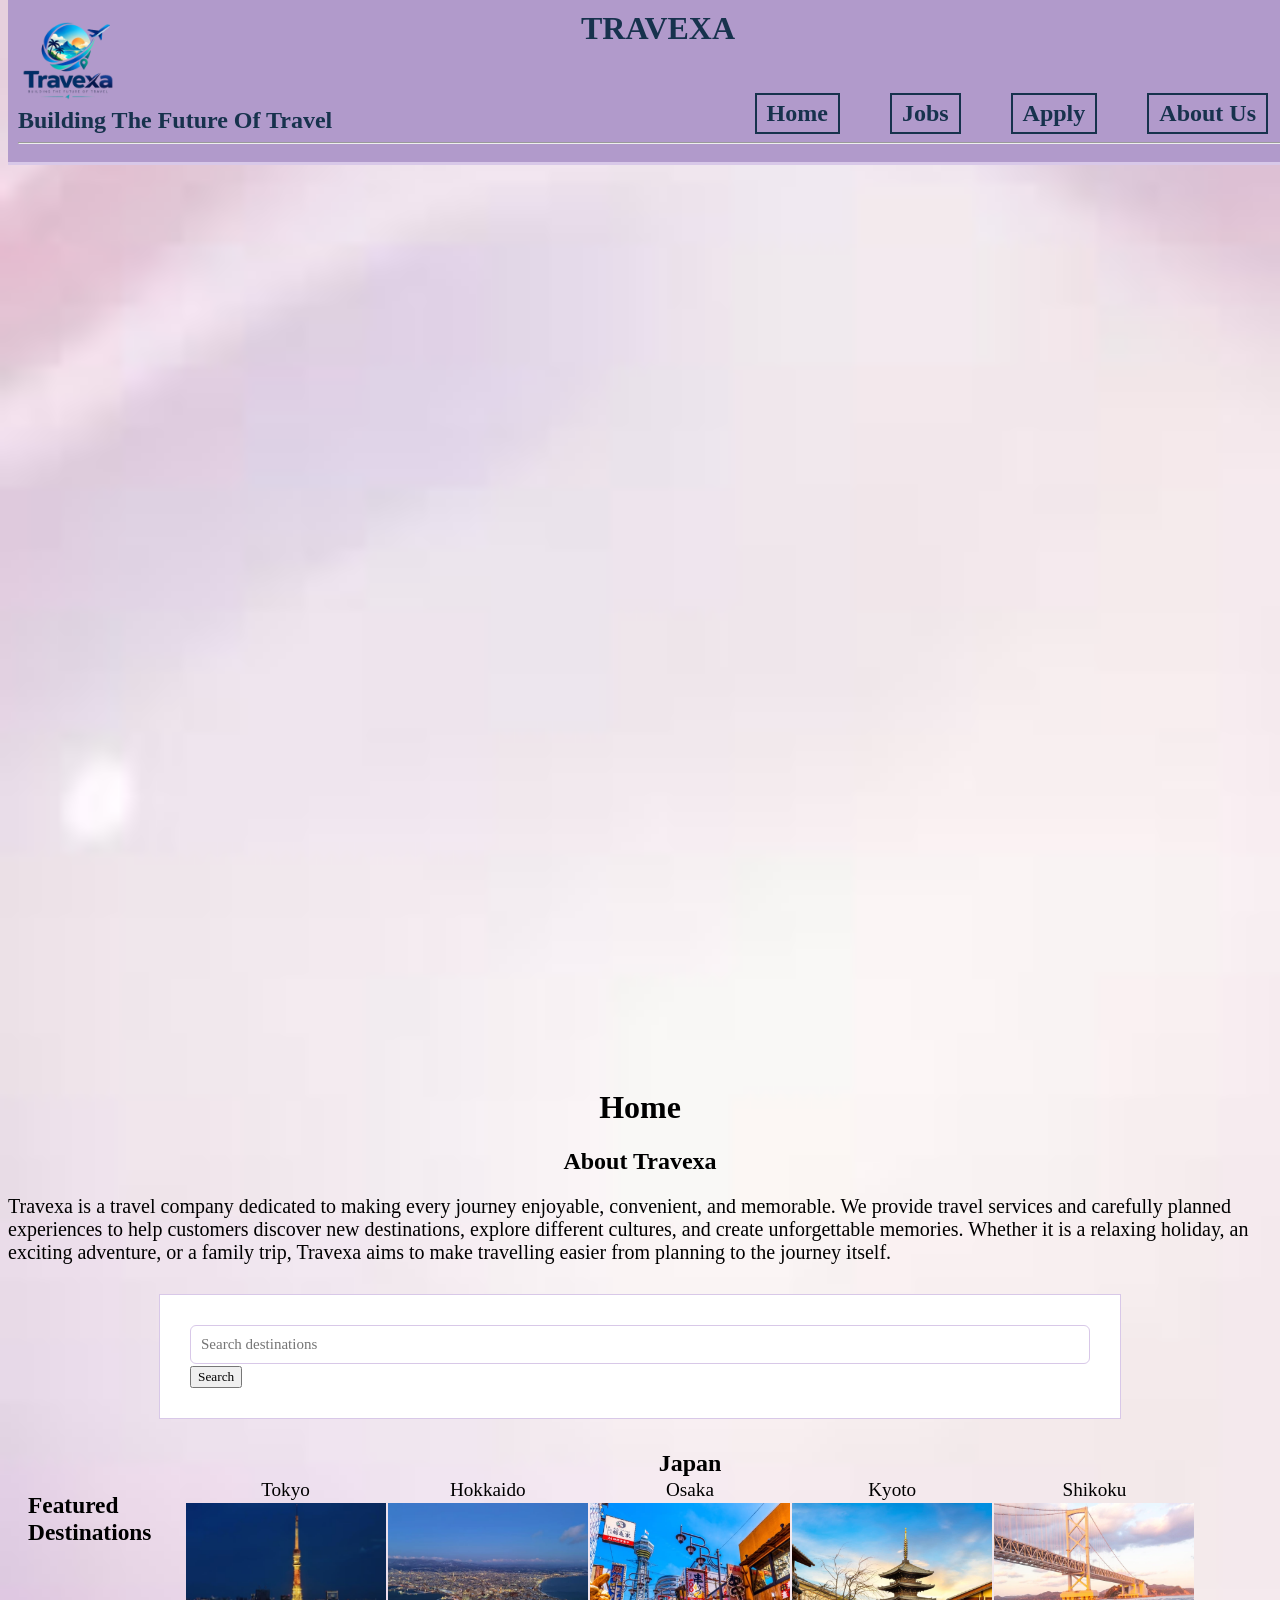
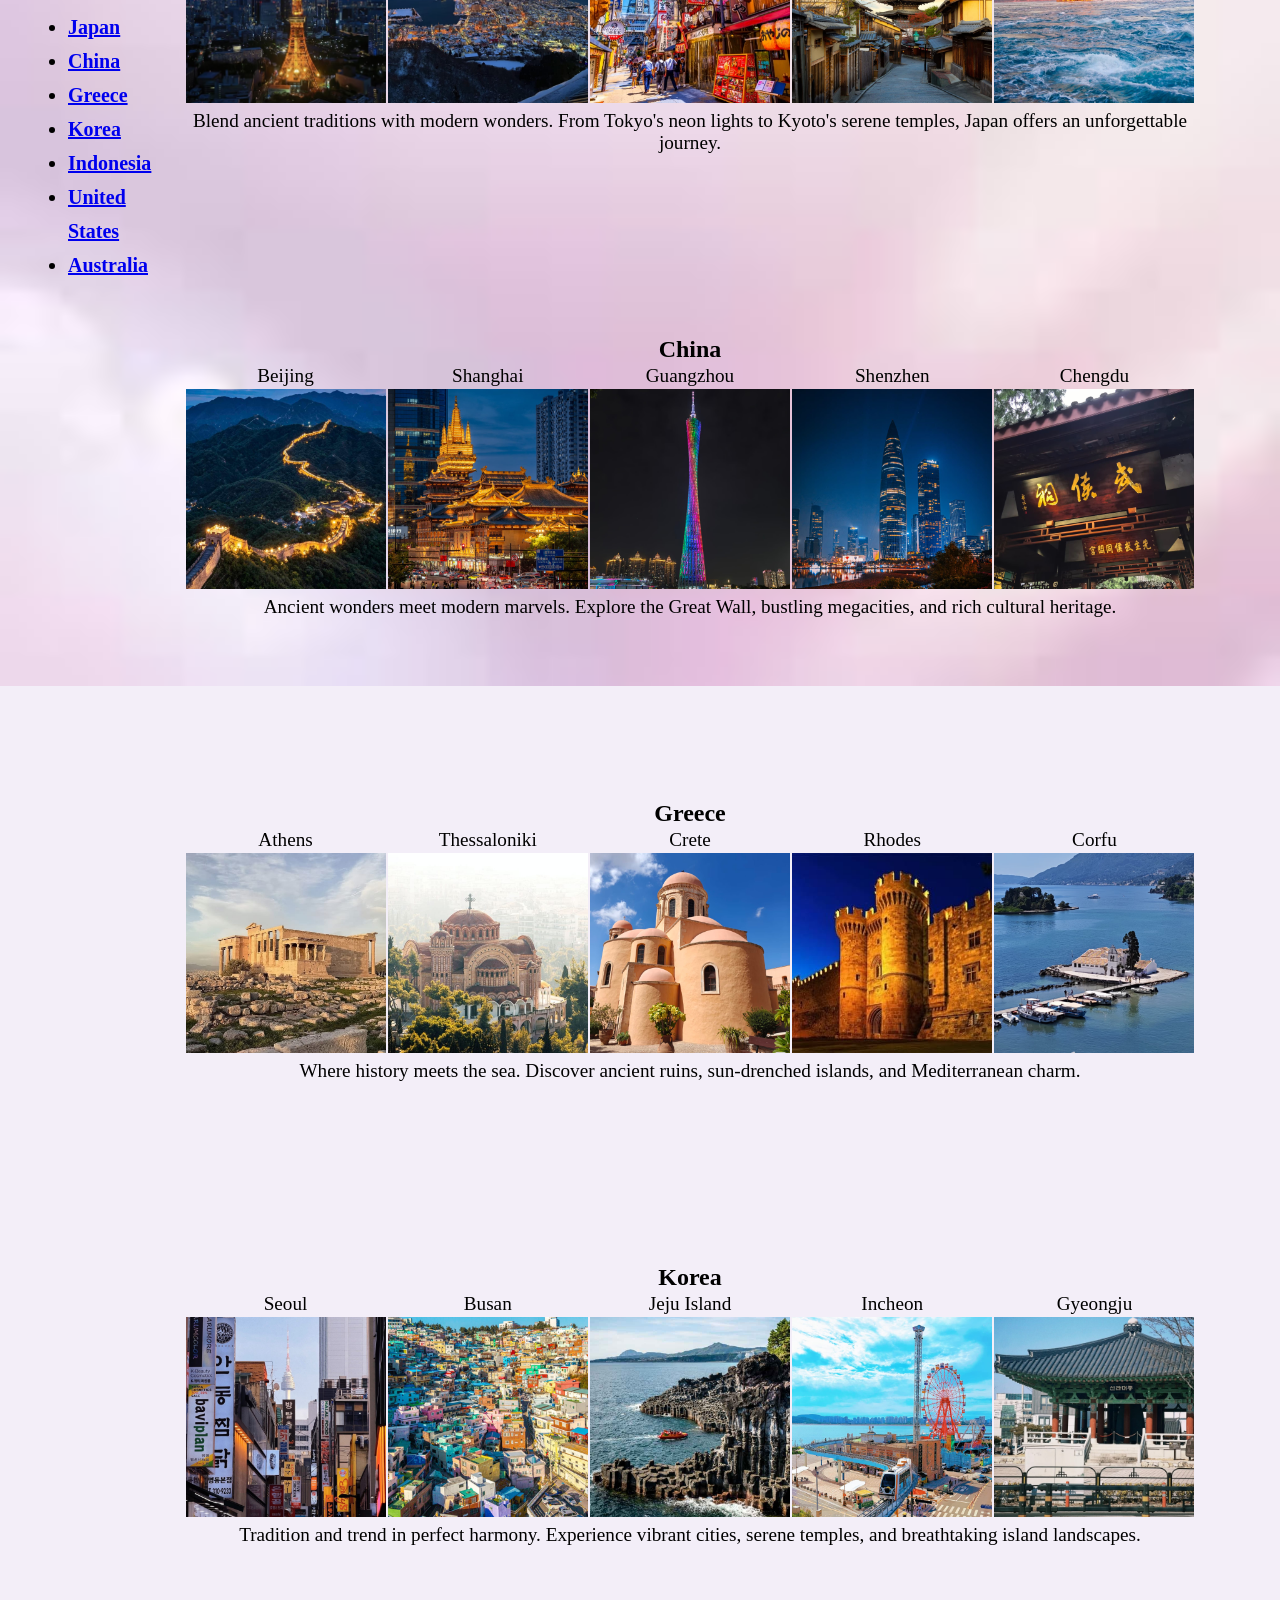
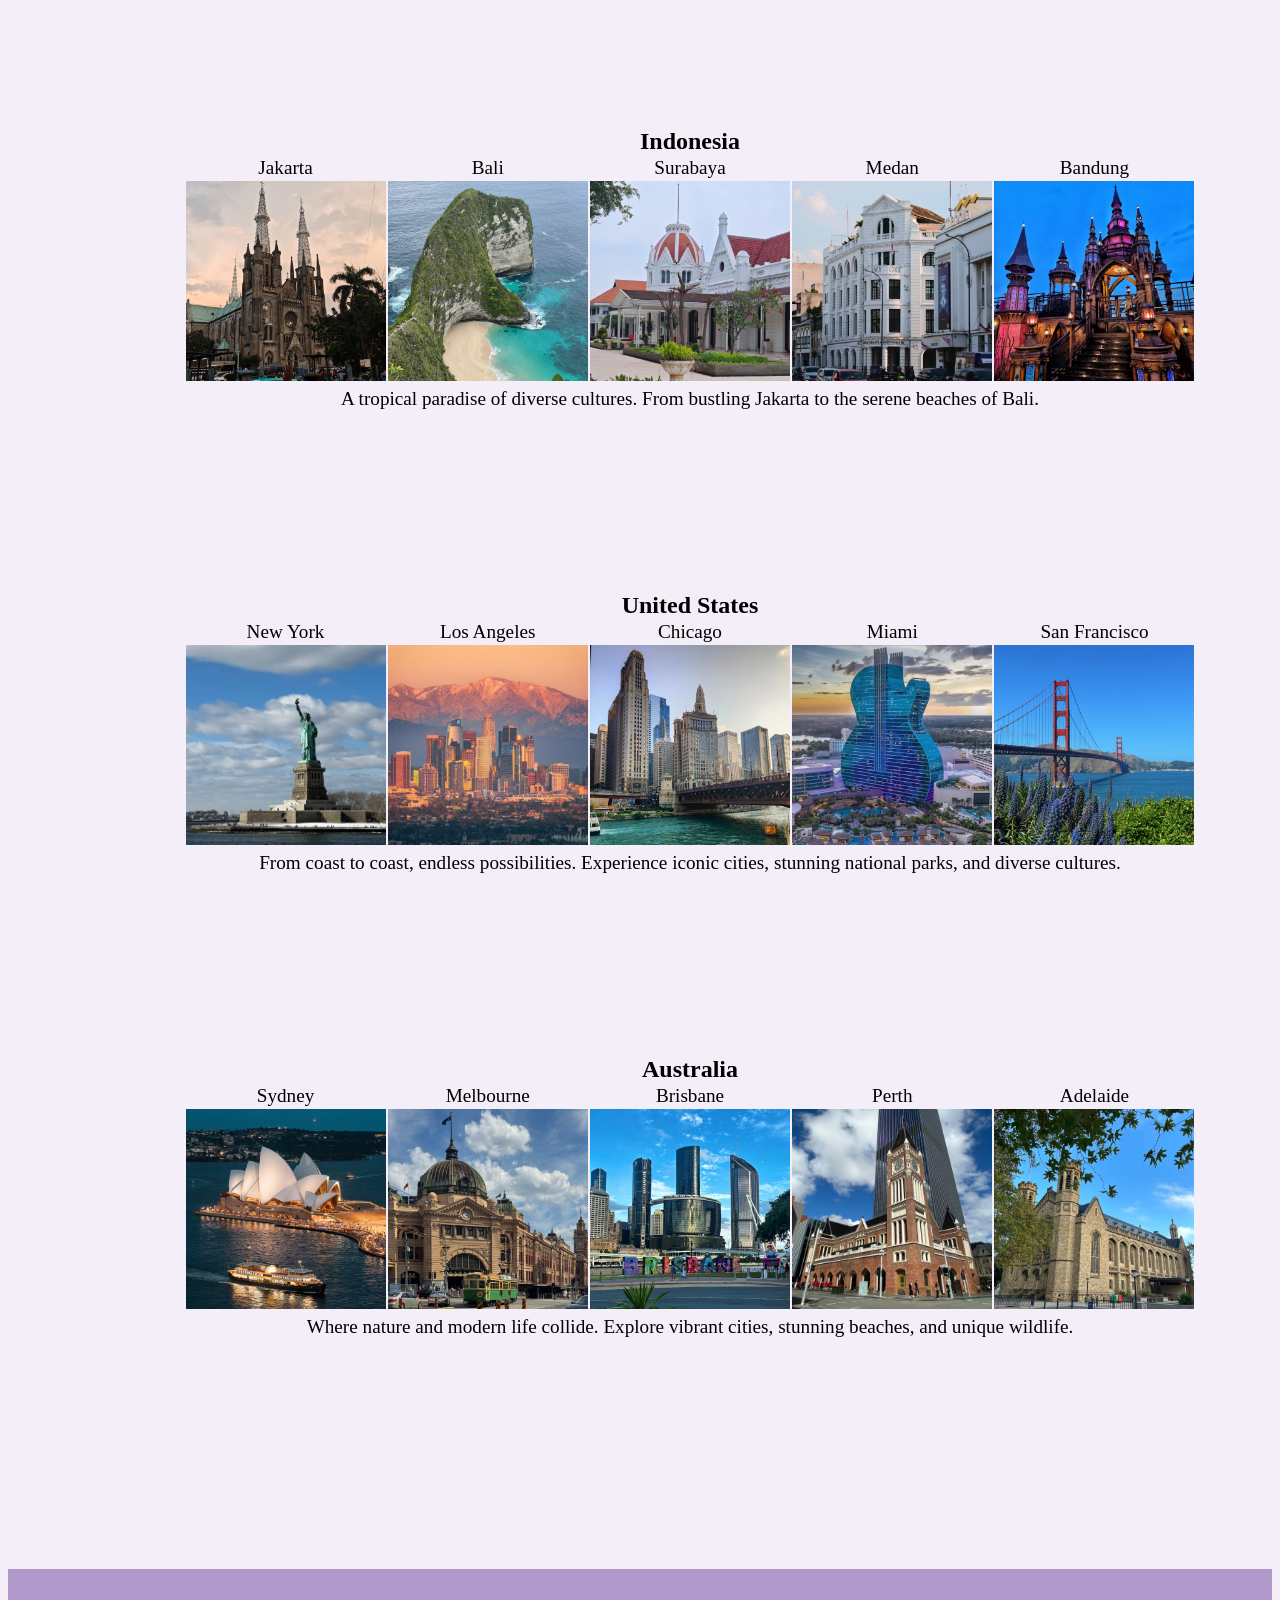
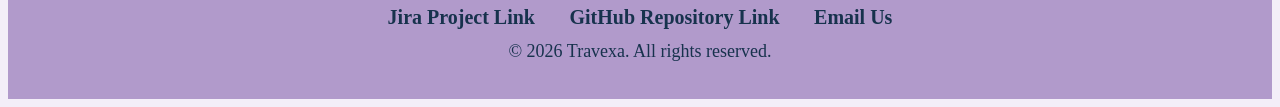
<file: index.html>
<!DOCTYPE html> 
<html lang="en">
<head>
    <link href="styles.css" rel="stylesheet">
    <meta charset="UTF-8">
    <meta name="description" content="Creating a website for a Travel & Tourism Technology Company">
    <meta name="keywords" content="reference number, job title, salary, responsibilities, requirements">
    <meta name="author" content="Soo Kian Meng, Pang Hui Xin, Jarome Loo, Lee Xiao Yan">
    <title>Web Technology Project Group Assignment</title>

    <style>
        #countries{
            width: 80%; 
            margin: 0 auto; 
            display: flex;
            flex-direction: column; 
            align-items: center;
        }

        #countryNav {
            margin-top: 20px;
            width: 80px;
            margin-left: 20px;
            display: flex;
            flex-direction: column;
            gap: 20px;
            position: sticky;
            top: 170px;
            font-size: 20px;
            z-index:1;
        }

        #countryNav a {
            color: none;
            text-decoration: underline;
            font-weight: bold;
            border: none;
            padding: none;
        }

        #countryNav a:hover {
            background-color: #8f80ad;
        }

        .MainLayout{
            display:flex;
            align-items: flex-start;
        }

        #countryNav ul{
            line-height: 1.7;
        }
        
        th {
            scroll-margin-top: 260px;
        }
        
        body{
            background-image:url(Images/jobbackground.jpg);
            background-repeat:no-repeat;
            background-size:cover;
            background-attachment: fixed;
        }

    </style>
</head>

<body>
    <header>
        <div id="headerAlignTop">
            <img src="Images/Company Logo.png" alt="TRAVEXA Logo" width="100" height="100">
            <h1>TRAVEXA</h1>
        </div>
        <div id="headerAlignBottom">
            <h2>Building The Future Of Travel</h2>
            <nav>
                <a href="index.html">Home</a>
                <a href="jobs.html">Jobs</a>
                <a href="apply.html">Apply</a>
                <a href="about.html">About Us</a>
            </nav>
        </div>
        <hr>
    </header>
    <section class="images"></section>
    <h1 style="text-align: center;"><strong>Home</strong></h1>
    <h2 style="text-align: center; font-size: 24px;">About Travexa</h2>
    <p style="font-size: 20px;">Travexa is a travel company dedicated to making every journey enjoyable, convenient, and memorable. We provide travel services and carefully planned experiences to help customers discover new destinations, explore different cultures, and create unforgettable memories. Whether it is a relaxing holiday, an exciting adventure, or a family trip, Travexa aims to make travelling easier from planning to the journey itself.</p>
    <form>
        <label id="SearchDestination">
        <input type="text" placeholder="Search destinations">
        <button type="submit">Search</button>
        </label>
    </form>
    
    <div class="MainLayout">
    <nav id="countryNav">
        <h3>Featured Destinations</h3>
        <ul>
        <li><a href="#Japan">Japan</a></li>
        <li><a href="#China">China</a></li>
        <li><a href="#Greece">Greece</a></li>
        <li><a href="#Korea">Korea</a></li>
        <li><a href="#Indonesia">Indonesia</a></li>
        <li><a href="#UnitedStates">United States</a></li>
        <li><a href="#Australia">Australia</a></li>
        </ul>
        <br><br><br><br><br>
    </nav>
    <div id="countries">
        <table>
            <tr>
                <th colspan="5" id="Japan">Japan</th>
            </tr>
            <tr>
                <td>Tokyo</td>
                <td>Hokkaido</td>
                <td>Osaka</td>
                <td>Kyoto</td>
                <td>Shikoku</td>
            </tr>
            <tr>
                <td><img src="Images/tokyo.jpg" alt="Tokyo" width="200" height="200"></td>
                <td><img src="Images/hokkaido.jpg" alt="Hokkaido" width="200" height="200"></td>
                <td><img src="Images/osaka.jpg" alt="Osaka" width="200" height="200"></td>
                <td><img src="Images/kyoto.jpg" alt="Kyoto" width="200" height="200"></td>
                <td><img src="Images/shikoku.jpg" alt="Shikoku" width="200" height="200"></td>
            </tr>
             <tr>
                <td colspan="5" style="text-align: center;">Blend ancient traditions with modern wonders. From Tokyo's neon lights to Kyoto's serene temples, Japan offers an unforgettable journey.</td>
            </tr>
        </table>
        <br><br><br><br><br><br><br><br><br><br>
        <table>
            <tr>
                <th colspan="5" id="China">China</th>
            </tr>
            <tr>
                <td>Beijing</td>
                <td>Shanghai</td>
                <td>Guangzhou</td>
                <td>Shenzhen</td>
                <td>Chengdu</td>
            </tr>
            <tr>
                <td><img src="Images/beijing.jpg" alt="Beijing" width="200" height="200"></td>
                <td><img src="Images/shanghai.jpg" alt="Shanghai" width="200" height="200"></td>
                <td><img src="Images/guangzhou.jpg" alt="Guangzhou" width="200" height="200"></td>
                <td><img src="Images/shenzhen.jpg" alt="Shenzhen" width="200" height="200"></td>
                <td><img src="Images/chengdu.jpg" alt="Chengdu" width="200" height="200"></td>
            </tr>
            <tr>
                <td colspan="5" style="text-align: center;">Ancient wonders meet modern marvels. Explore the Great Wall, bustling megacities, and rich cultural heritage.</td>
            </tr>
        </table>
        <br><br><br><br><br><br><br><br><br><br>
        <table>
            <tr>
                <th colspan="5" id="Greece">Greece</th>
            </tr>
            <tr>
                <td>Athens</td>
                <td>Thessaloniki</td>
                <td>Crete</td>
                <td>Rhodes</td>
                <td>Corfu</td>
            </tr>
             <tr>
                <td><img src="Images/athens.jpg" alt="Athens" width="200" height="200"></td>
                <td><img src="Images/thessaloniki.jpg" alt="Thessaloniki" width="200" height="200"></td>
                <td><img src="Images/crete.jpg" alt="Crete" width="200" height="200"></td>
                <td><img src="Images/rhodes.jpg" alt="Rhodes" width="200" height="200"></td>
                <td><img src="Images/corfu.jpg" alt="Corfu" width="200" height="200"></td>
            </tr>
             <tr>
                <td colspan="5"  style="text-align: center;">Where history meets the sea. Discover ancient ruins, sun-drenched islands, and Mediterranean charm.</td>
            </tr>
        </table>
        <br><br><br><br><br><br><br><br><br><br>
        <table>
            <tr>
                <th colspan="5" id="Korea">Korea</th>
            </tr>
            <tr>
                <td>Seoul</td>
                <td>Busan</td>
                <td>Jeju Island</td>
                <td>Incheon</td>
                <td>Gyeongju</td>
            </tr>
             <tr>
                <td><img src="Images/seoul.jpg" alt="Seoul" width="200" height="200"></td>
                <td><img src="Images/busan.jpg" alt="Busan" width="200" height="200"></td>
                <td><img src="Images/jeju_island.jpg" alt="Jeju Island" width="200" height="200"></td>
                <td><img src="Images/incheon.jpg" alt="Incheon" width="200" height="200"></td>
                <td><img src="Images/gyeongju.jpg" alt="Gyeongju" width="200" height="200"></td>
            </tr>
             <tr>
                <td colspan="5" style="text-align: center;">Tradition and trend in perfect harmony. Experience vibrant cities, serene temples, and breathtaking island landscapes.</td>
            </tr>
        </table>
        <br><br><br><br><br><br><br><br><br><br>
        <table>
            <tr>
                <th colspan="5" id="Indonesia">Indonesia</th>
            </tr>
            <tr>
                <td>Jakarta</td>
                <td>Bali</td>
                <td>Surabaya</td>
                <td>Medan</td>
                <td>Bandung</td>
            </tr>
              <tr>
                <td><img src="Images/jakarta.jpg" alt="Jakarta" width="200" height="200"></td>
                <td><img src="Images/bali.jpg" alt="Bali" width="200" height="200"></td>
                <td><img src="Images/surabaya.jpg" alt="Surabaya" width="200" height="200"></td>
                <td><img src="Images/medan.jpg" alt="Medan" width="200" height="200"></td>
                <td><img src="Images/bandung.jpg" alt="Bandung" width="200" height="200"></td>
            </tr>
              <tr>
                <td colspan="5" style="text-align: center;">A tropical paradise of diverse cultures. From bustling Jakarta to the serene beaches of Bali.</td>
            </tr>
        </table>
        <br><br><br><br><br><br><br><br><br><br>
        <table>
            <tr>
                <th colspan="5" id="UnitedStates">United States</th>
            </tr>
            <tr>
                <td>New York</td>
                <td>Los Angeles</td>
                <td>Chicago</td>
                <td>Miami</td>
                <td>San Francisco</td>
            </tr>
             <tr>
                <td><img src="Images/new_york.jpg" alt="New York" width="200" height="200"></td>
                <td><img src="Images/los_angeles.jpg" alt="Los Angeles" width="200" height="200"></td>
                <td><img src="Images/chicago.jpg" alt="Chicago" width="200" height="200"></td>
                <td><img src="Images/miami.jpg" alt="Miami" width="200" height="200"></td>
                <td><img src="Images/san_francisco.jpg" alt="San Francisco" width="200" height="200"></td>
            </tr>
             <tr>
                <td colspan="5" style="text-align: center;">From coast to coast, endless possibilities. Experience iconic cities, stunning national parks, and diverse cultures.</td>
            </tr>

        </table>
        <br><br><br><br><br><br><br><br><br><br>
        <table>
            <tr>
                <th colspan="5" id="Australia">Australia</th>
            </tr>
            <tr>
                <td>Sydney</td>
                <td>Melbourne</td>
                <td>Brisbane</td>
                <td>Perth</td>
                <td>Adelaide</td>
            </tr>
            <tr>
                <td><img src="Images/sydney.jpg" alt="Sydney" width="200" height="200"></td>
                <td><img src="Images/melbourne.jpg" alt="Melbourne" width="200" height="200"></td>
                <td><img src="Images/brisbane.jpg" alt="Brisbane" width="200" height="200"></td>
                <td><img src="Images/perth.jpg" alt="Perth" width="200" height="200"></td>
                <td><img src="Images/adelaide.jpg" alt="Adelaide" width="200" height="200"></td>
            </tr>
              <tr>
                <td colspan="5" style="text-align: center;">Where nature and modern life collide. Explore vibrant cities, stunning beaches, and unique wildlife.</td>
            </tr>
        </table>
        <br><br><br><br><br><br><br><br><br><br>
    </div>
    </div>

    <footer>
        <p>
            <a href="https://jaromeloojingtao.atlassian.net/jira/software/projects/C1WTG8/boards/2?filter=&groupBy=none">Jira Project Link</a>
            <a href="https://github.com/106728599/COS10026-Group-Assignment.git">GitHub Repository Link</a>
            <a href="mailto:travexa@gmail.com">Email Us</a>
        </p>
        <p>&copy; 2026 Travexa. All rights reserved.</p>
    </footer>
</body>

</html>
</file>
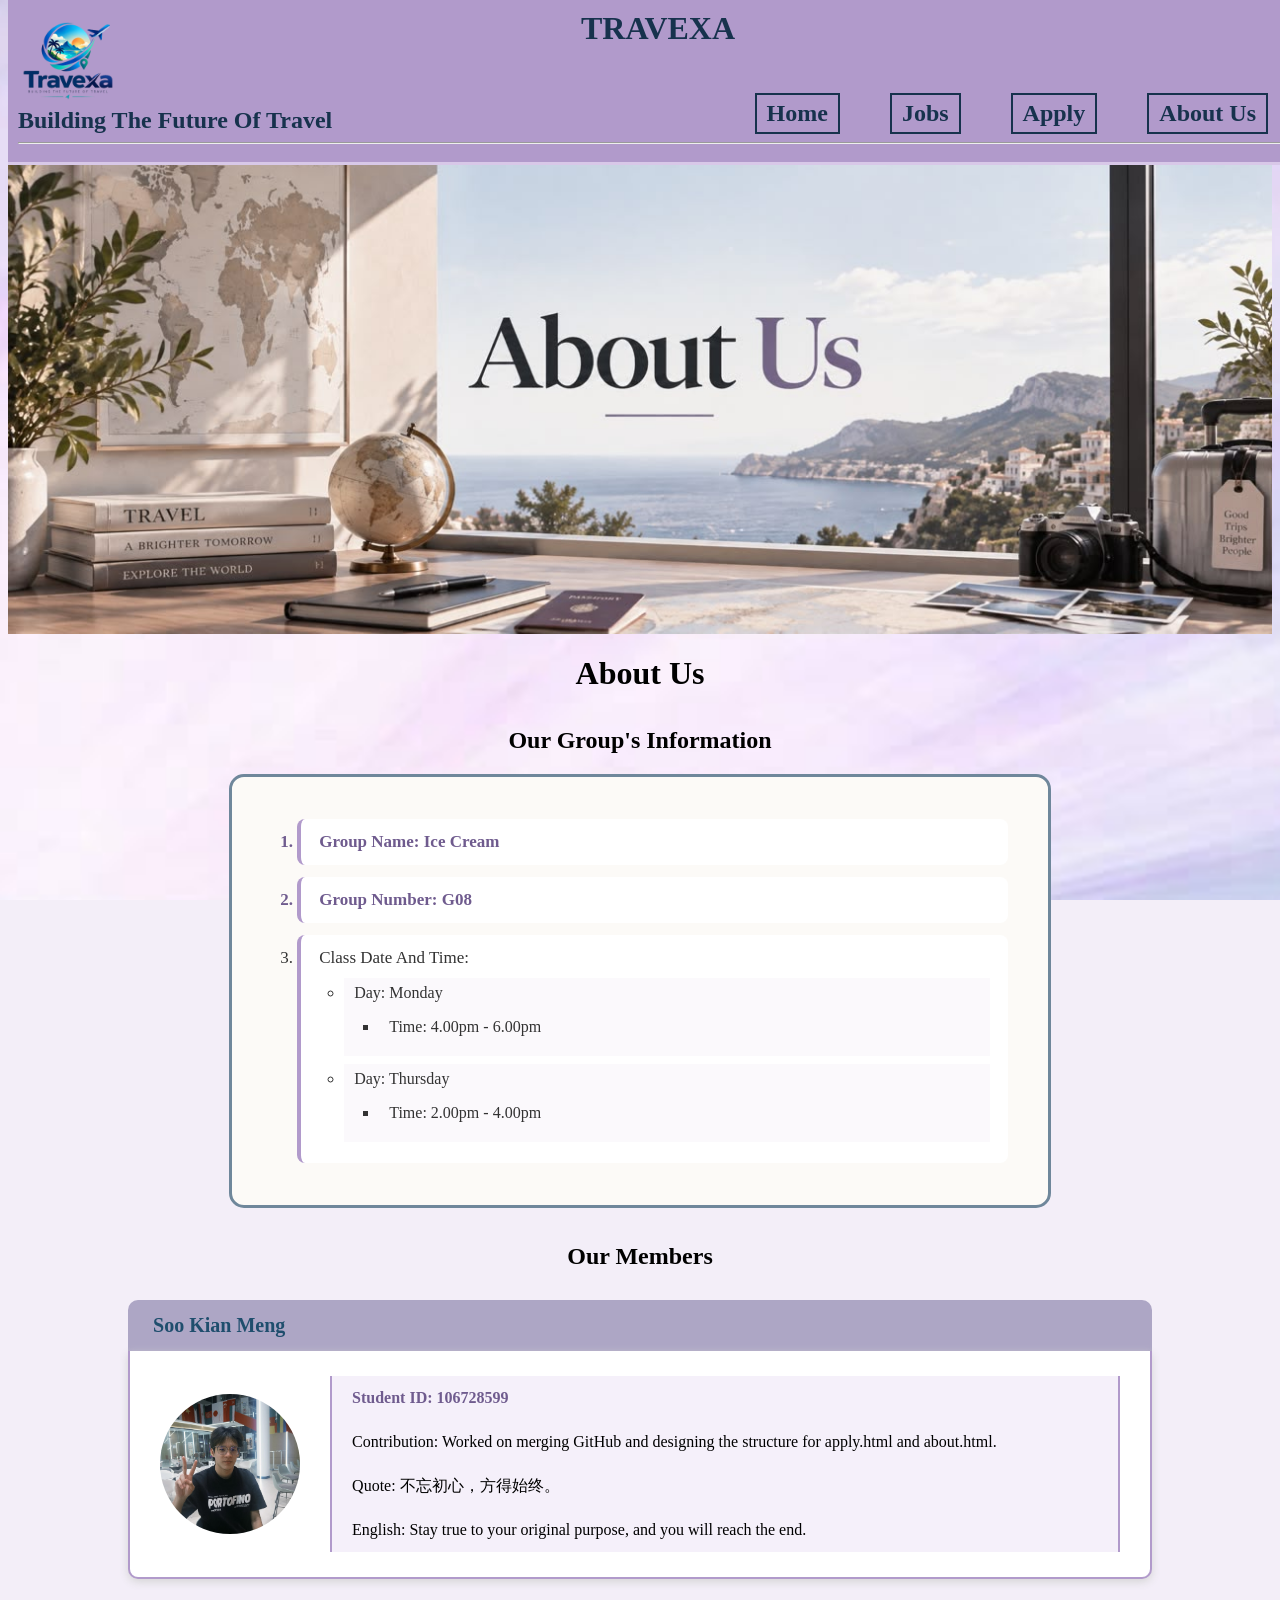
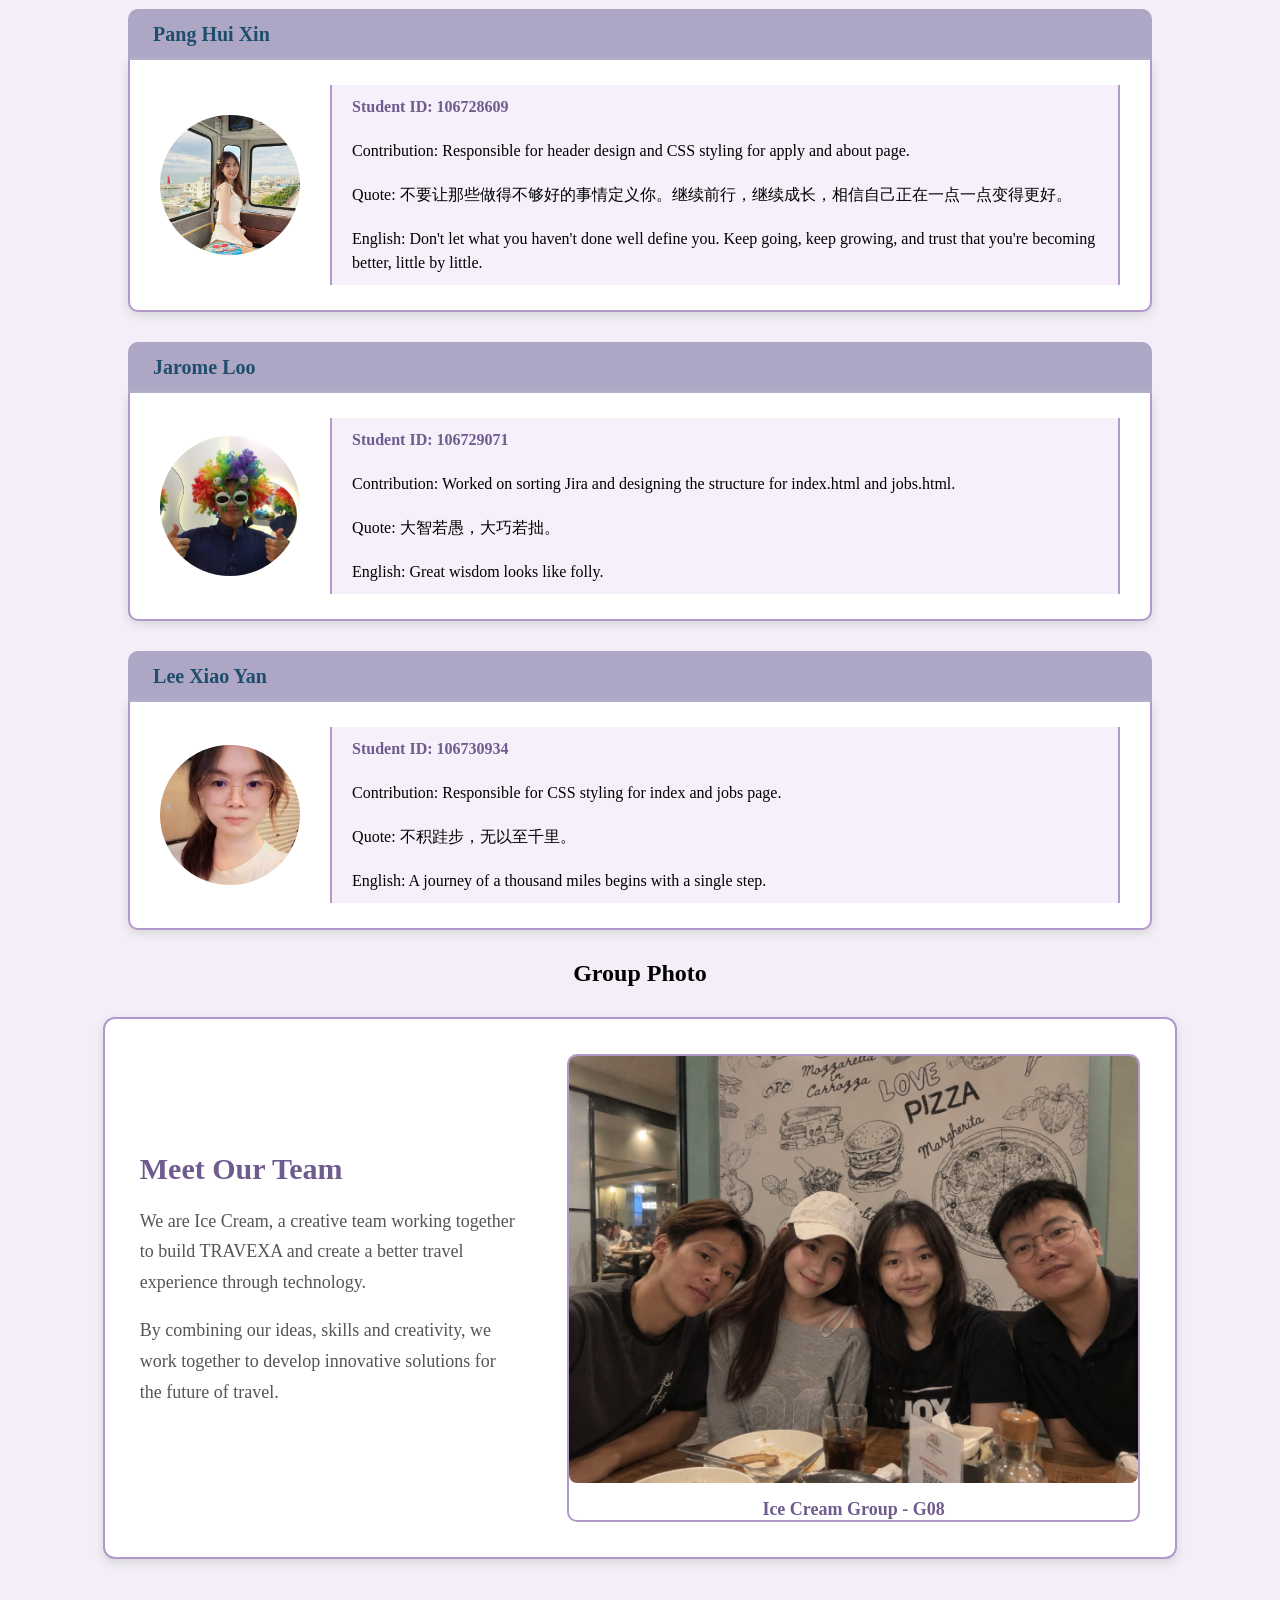
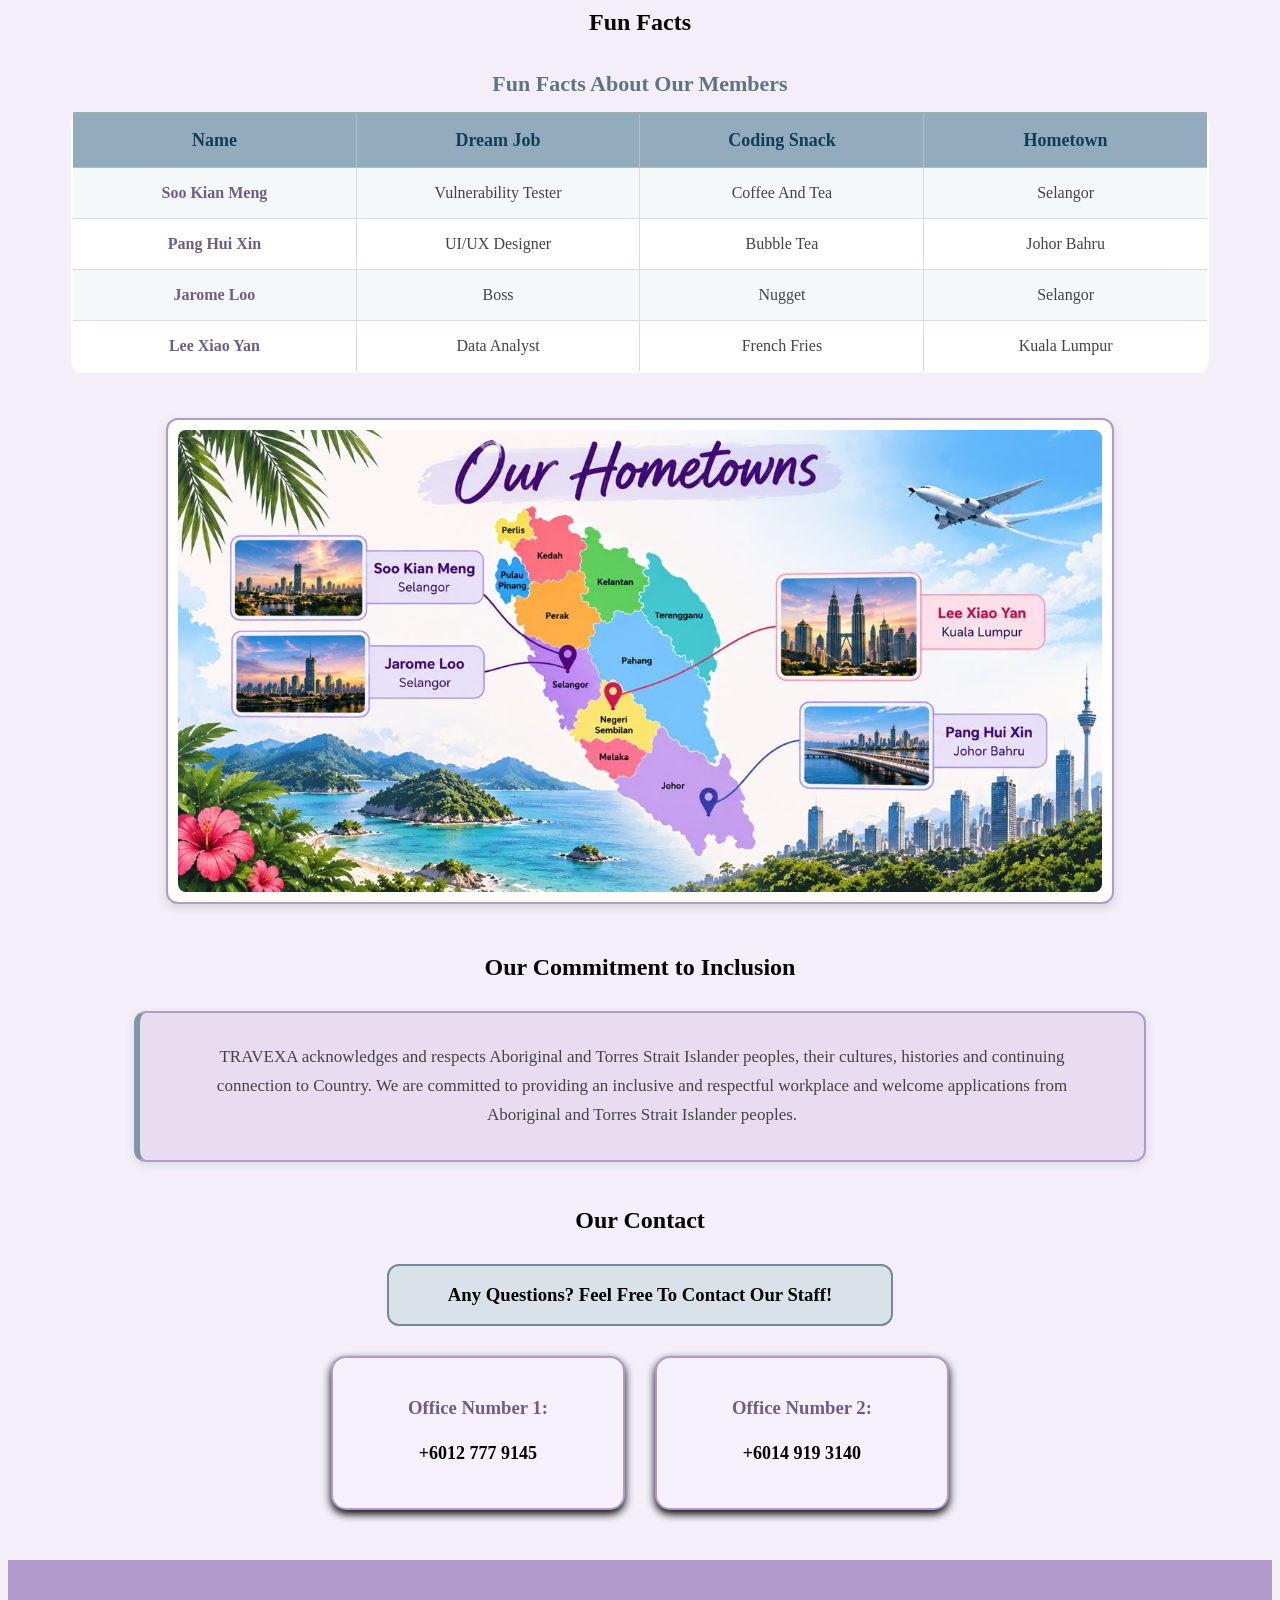
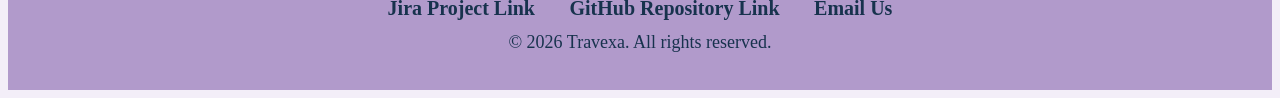
<file: about.html>
<!DOCTYPE html> 
<html lang="en">
<head>
    <link href="styles.css" rel="stylesheet">
    <meta charset="UTF-8">
    <meta name="description" content="Creating a website for a Travel & Tourism Technology Company">
    <meta name="keywords" content="reference number, job title, salary, responsibilities, requirements">
    <meta name="author" content="Soo Kian Meng, Pang Hui Xin, Jarome Loo, Lee Xiao Yan">
    <title>Web Technology Project Group Assignment</title>
    <style>
        .contactNumber h3 {
            color: #6f5b8e;
            margin-bottom: 15px;
        }

        .contactNumber h4 {
            font-size: 18px;
            font-weight: bold;
        }
    </style>
</head>

<body class="about">
    <header>
        <div id="headerAlignTop">
            <img src="Images/Company Logo.png" alt="TRAVEXA Logo" width="100" height="100">
            <h1>TRAVEXA</h1>
        </div>
        <div id="headerAlignBottom">
            <h2>Building The Future Of Travel</h2>
            <nav>
                <a href="index.html">Home</a>
                <a href="jobs.html">Jobs</a>
                <a href="apply.html">Apply</a>
                <a href="about.html">About Us</a>
            </nav>
        </div>
        <hr>
    </header>

    <img src="Images/about_pic1.jpeg" alt="aboutUsBackground">
    <h1 style="text-align: center;">About Us</h1>
    <h2 id="groupTitle">Our Group's Information</h2>
    <div id="information">
        <ol>
            <li>Group Name: Ice Cream</li>
            <li>Group Number: G08</li>
            <li>Class Date And Time: 
                <ul>
                    <li>Day: Monday
                        <ul>
                            <li>Time: 4.00pm - 6.00pm</li>
                        </ul>
                    </li>
                    <li>Day: Thursday
                        <ul>
                            <li>Time: 2.00pm - 4.00pm</li>
                        </ul>
                    </li>
                </ul>
            </li>
        </ol>
    </div>

    <h2>Our Members</h2>

    <div id="members">
        <dl>
            <dt>Soo Kian Meng</dt>
            <div class="memberContent">
                <img src="Images/kianmeng_image.jpeg" alt="Photo of Soo Kian Meng">

                <div class="memberText">
                    <dd class="studentID">Student ID: 106728599</dd>
                    <dd>Contribution: Worked on merging GitHub and designing the structure for apply.html and about.html.</dd>
                    <dd>Quote: 不忘初心，方得始终。</dd>
                    <dd>English: Stay true to your original purpose, and you will reach the end.</dd>
                </div>
            </div>


            <dt>Pang Hui Xin</dt>
            <div class="memberContent">
                <img src="Images/huixin_image.jpeg" alt="Photo of Pang Hui Xin">

                <div class="memberText">
                    <dd class="studentID">Student ID: 106728609</dd>
                    <dd>Contribution: Responsible for header design and CSS styling for apply and about page.</dd>
                    <dd>Quote: 不要让那些做得不够好的事情定义你。继续前行，继续成长，相信自己正在一点一点变得更好。</dd>
                    <dd>English: Don't let what you haven't done well define you. Keep going, keep growing, and trust that you're becoming better, little by little.</dd>
                </div>
            </div>


            <dt>Jarome Loo</dt>
            <div class="memberContent">
                <img src="Images/jarome_image.jpeg" alt="Photo of Jarome Loo">

                <div class="memberText">
                    <dd class="studentID">Student ID: 106729071</dd>
                    <dd>Contribution: Worked on sorting Jira and designing the structure for index.html and jobs.html.</dd>
                    <dd>Quote: 大智若愚，大巧若拙。</dd>
                    <dd>English: Great wisdom looks like folly.</dd>
                </div>
            </div>


            <dt>Lee Xiao Yan</dt>
            <div class="memberContent">
                <img src="Images/xiaoyan_image.jpeg" alt="Photo of Lee Xiao Yan">

                <div class="memberText">
                    <dd class="studentID">Student ID: 106730934</dd>
                    <dd>Contribution: Responsible for CSS styling for index and jobs page.</dd>
                    <dd>Quote: 不积跬步，无以至千里。</dd>
                    <dd>English: A journey of a thousand miles begins with a single step.</dd>
                </div>
            </div>

        </dl>
    </div>

    <h2>Group Photo</h2>
    <div id="groupPhoto">

        <div class="groupText">
            <h3>Meet Our Team</h3>

            <p>
                We are Ice Cream, a creative team working together to build
                TRAVEXA and create a better travel experience through technology.
            </p>

            <p>
                By combining our ideas, skills and creativity, we work together
                to develop innovative solutions for the future of travel.
            </p>
        </div>

        <figure>
            <img src="Images/Group Photo.jpeg" alt="Group photo of Ice Cream group">
            <figcaption>Ice Cream Group - G08</figcaption>
        </figure>
    </div>

    <h2>Fun Facts</h2>
    <div id="funfact">
        <table>
            <caption>Fun Facts About Our Members</caption>
            <tr>
                <th>Name</th>
                <th>Dream Job</th>
                <th>Coding Snack</th>
                <th>Hometown</th>
            </tr>
            
            <tr>
                <td>Soo Kian Meng</td>
                <td>Vulnerability Tester</td>
                <td>Coffee And Tea</td>
                <td>Selangor</td>
            </tr>

            <tr>
                <td>Pang Hui Xin</td>
                <td>UI/UX Designer</td>
                <td>Bubble Tea</td>
                <td>Johor Bahru</td>
            </tr>

            <tr>
                <td>Jarome Loo</td>
                <td>Boss</td>
                <td>Nugget</td>
                <td>Selangor</td>
            </tr>

            <tr>
                <td>Lee Xiao Yan</td>
                <td>Data Analyst</td>
                <td>French Fries</td>
                <td>Kuala Lumpur</td>
            </tr>
        </table>
    </div>

    <div id="hometownMap">
        <img src="Images/hometown_image.jpeg" alt="Map showing the hometowns of our group members in Malaysia">
    </div>

    <h2>Our Commitment to Inclusion</h2>

    <div id="acknowledgement">
        <p>
            TRAVEXA acknowledges and respects Aboriginal and Torres Strait Islander
            peoples, their cultures, histories and continuing connection to Country.
            We are committed to providing an inclusive and respectful workplace and
            welcome applications from Aboriginal and Torres Strait Islander peoples.
        </p>
    </div>

    <h2 id="contact">Our Contact</h2>
    <h3>Any Questions? Feel Free To Contact Our Staff!</h3>
    <div id="contactInfo">
        <div class="contactNumber">
            <h3>Office Number 1: </h3>
            <h4>+6012 777 9145</h4>
        </div>
        <div class="contactNumber">
            <h3>Office Number 2: </h3>
            <h4>+6014 919 3140</h4>
        </div>
    </div>

    <footer>
        <p>
            <a href="https://jaromeloojingtao.atlassian.net/jira/software/projects/C1WTG8/boards/2?filter=&groupBy=none">Jira Project Link</a>
            <a href="https://github.com/106728599/COS10026-Group-Assignment.git">GitHub Repository Link</a>
            <a href="mailto:travexa@gmail.com">Email Us</a>
        </p>
        <p>&copy; 2026 Travexa. All rights reserved.</p>
    </footer>
</body>

</html>
</file>
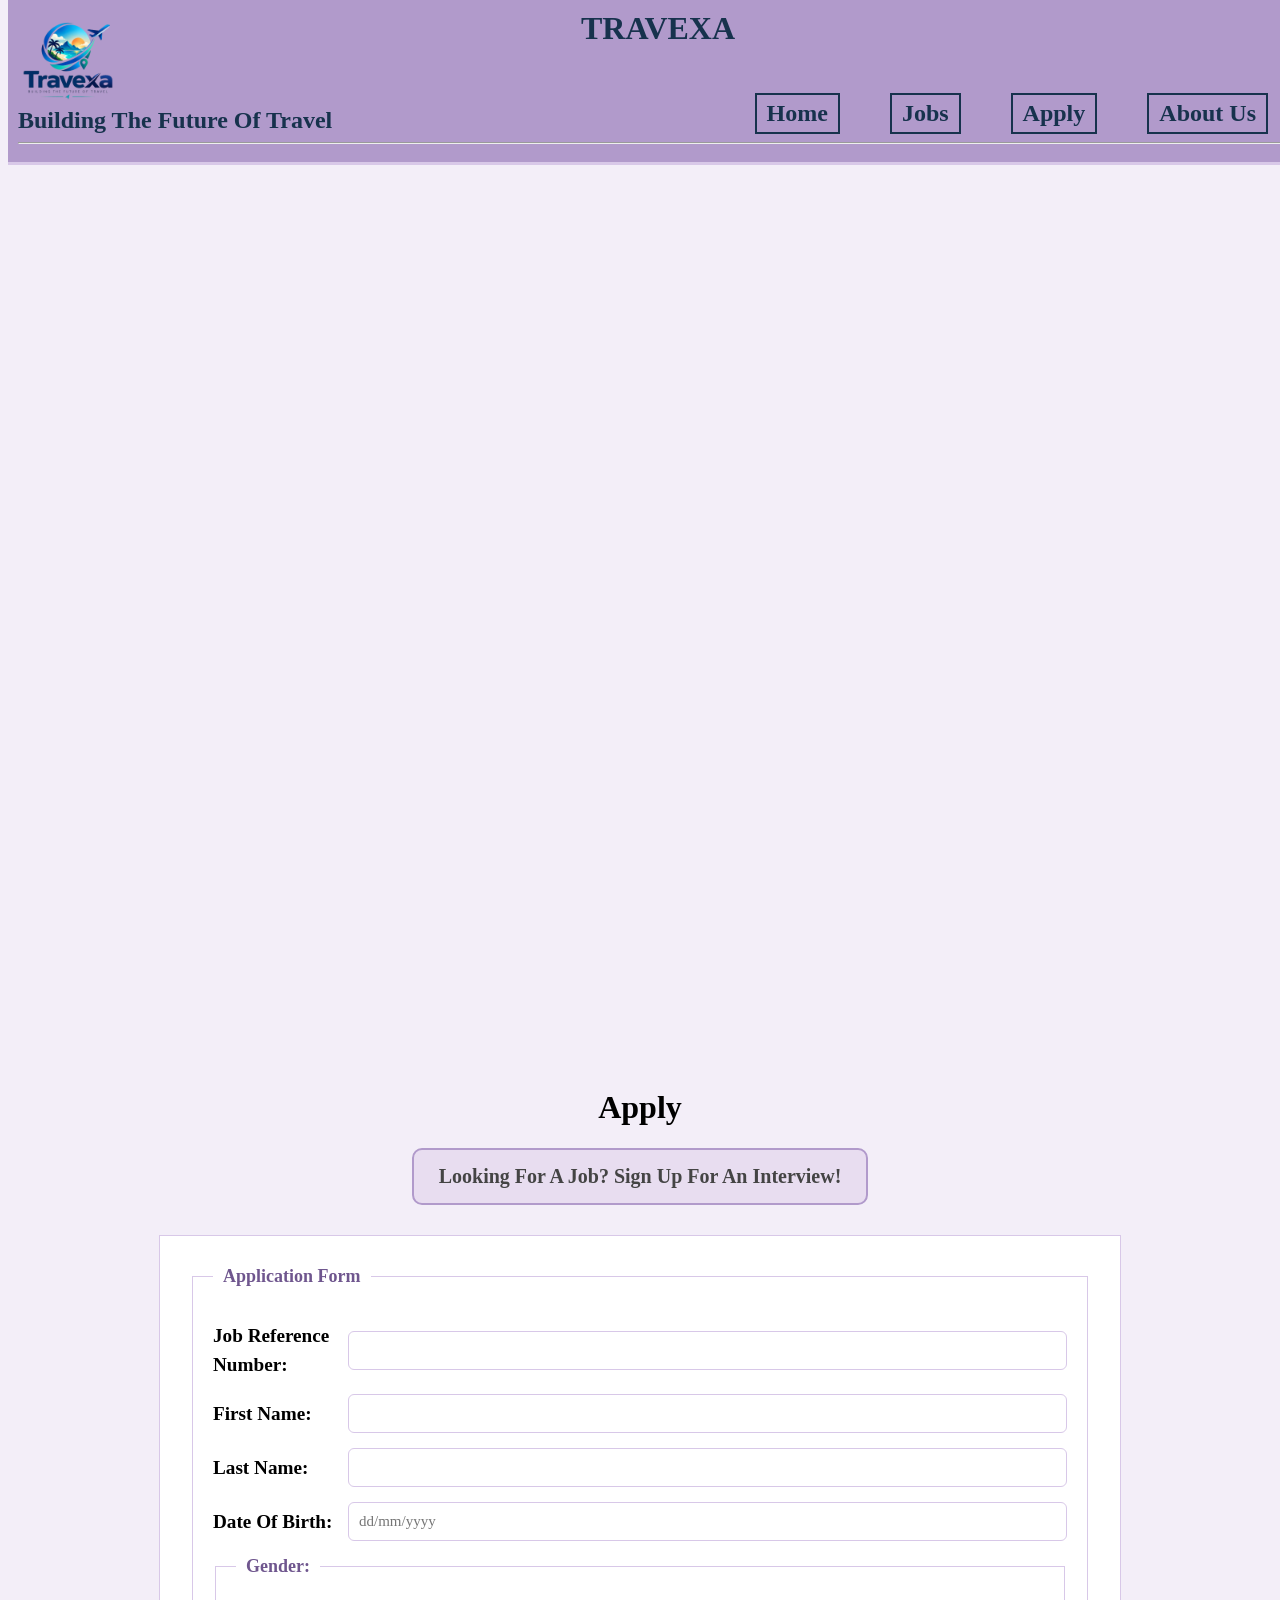
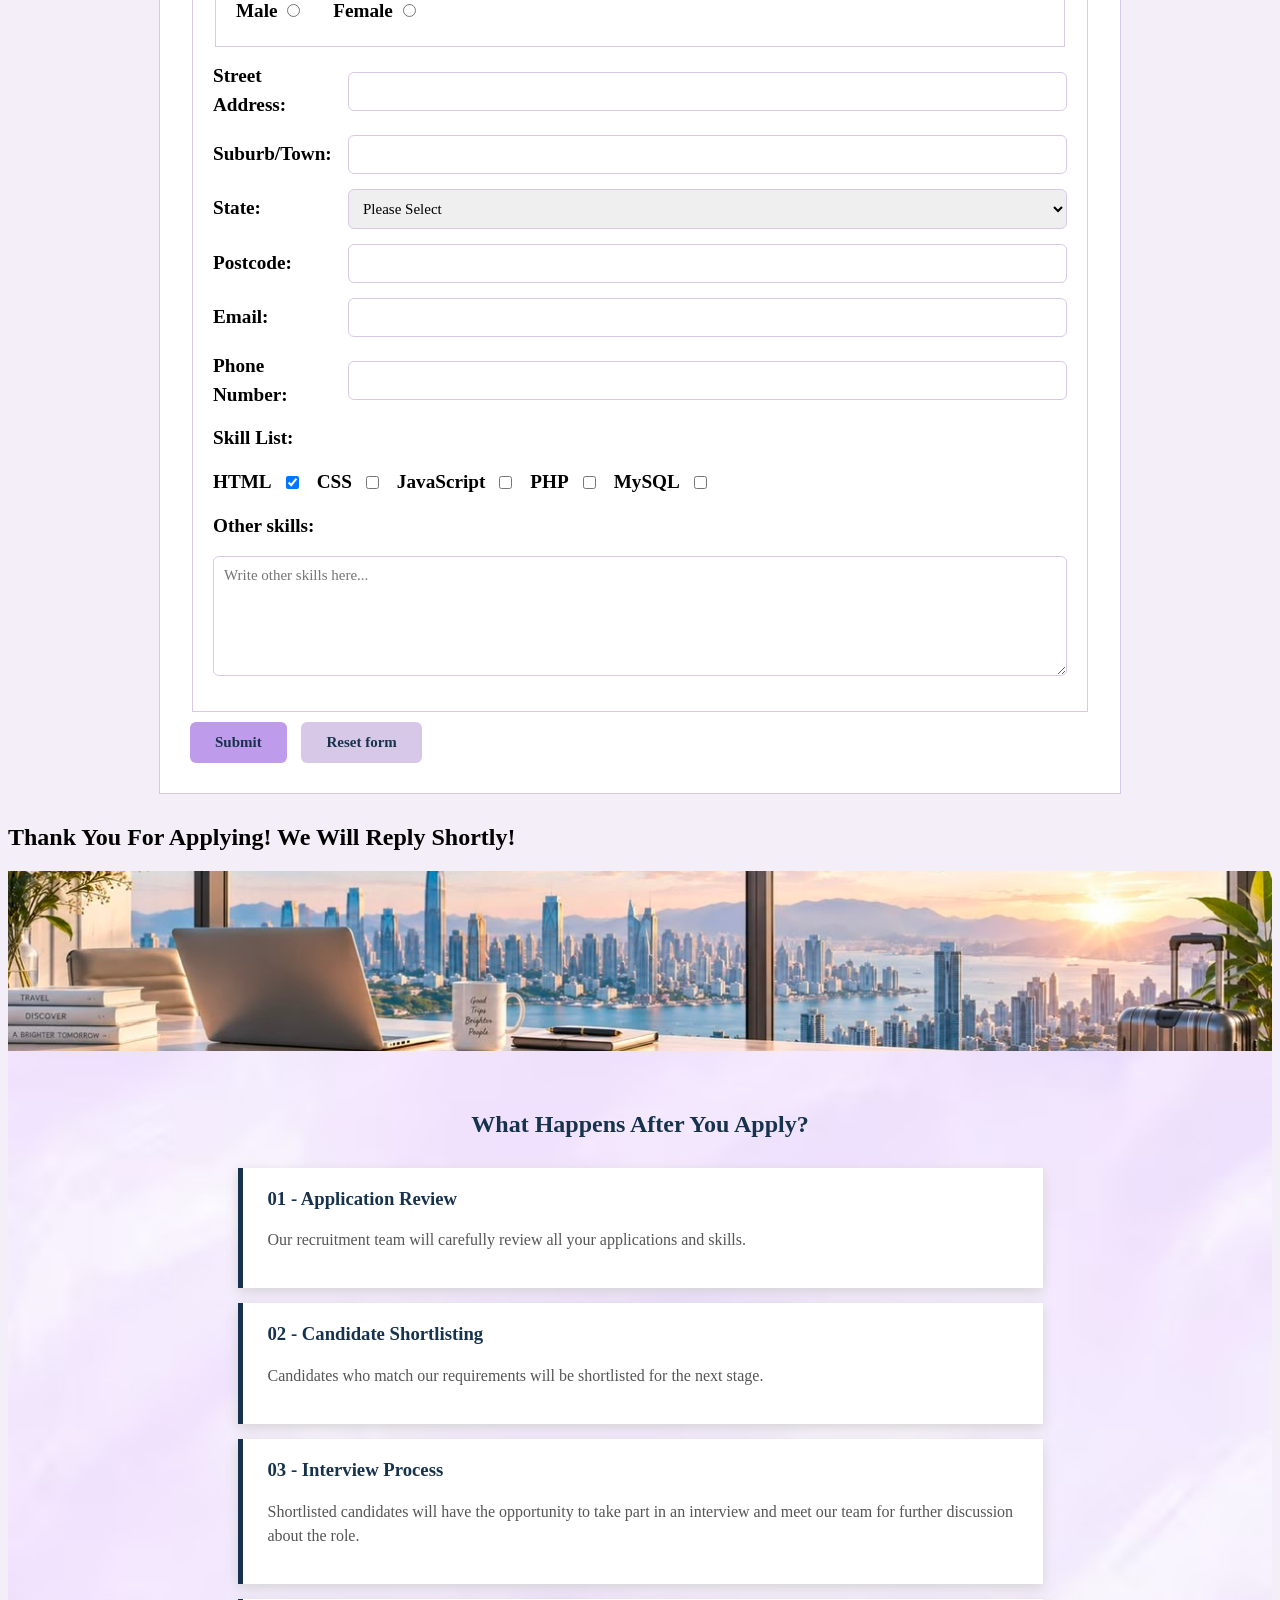
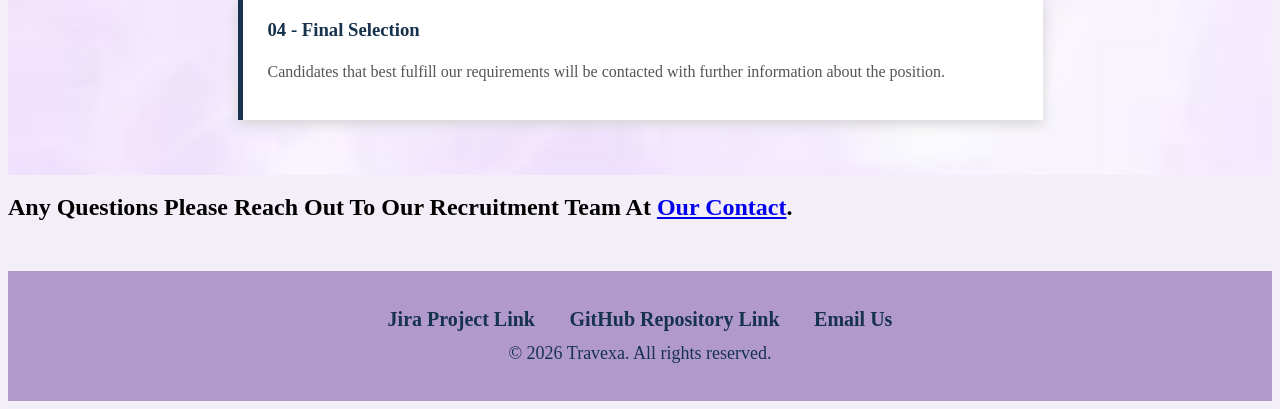
<file: apply.html>
<!DOCTYPE html> 
<html lang="en">
<head>
    <link href="styles.css" rel="stylesheet">
    <meta charset="UTF-8">
    <meta name="description" content="Creating a website for a Travel & Tourism Technology Company">
    <meta name="keywords" content="reference number, job title, salary, responsibilities, requirements">
    <meta name="author" content="Soo Kian Meng, Pang Hui Xin, Jarome Loo, Lee Xiao Yan">
    <title>Web Technology Project Group Assignment</title>
    <style>
        form legend {
            font-weight: bold;
        }
    </style>
</head>

<body>
    <header>
        <div id="headerAlignTop">
            <img src="Images/Company Logo.png" alt="TRAVEXA Logo" width="100" height="100">
            <h1>TRAVEXA</h1>
        </div>
        <div id="headerAlignBottom">
            <h2>Building The Future Of Travel</h2>
            <nav>
                <a href="index.html">Home</a>
                <a href="jobs.html">Jobs</a>
                <a href="apply.html">Apply</a>
                <a href="about.html">About Us</a>
            </nav>
        </div>
        <hr>
    </header>
    <section class="apply"></section>
    <h1 style="text-align: center;">Apply</h1>
    <div class="apply-intro">
        <h2>Looking For A Job? Sign Up For An Interview!</h2>
    </div>
    <form method="post" action="https://mercury.swin.edu.au/it000000/formtest.php">
        <fieldset>
            <legend>Application Form</legend>
            <p><label for="jobRefNum">Job Reference Number: </label>
                <input type="text" name="jobRefNum" id="jobRefNum" pattern="[a-zA-Z0-9]{5}" required>
            </p>

            <p><label for="firstName">First Name: </label>
                <input type="text" name="firstName" id="firstName" pattern="[a-zA-Z ]{1,20}" required>            
            </p>

            <p><label for="lastName">Last Name: </label>
                <input type="text" name="lastName" id="lastName" pattern="[a-zA-Z ]{1,20}" required>            
            </p>
            <p><label for="dateOfBirth">Date Of Birth: </label> 
                <!--DATE-->
                <!--For pattern 0[1-9] means "number starting from 0 followed by any number from 1 to 9, which covers 01 to 09"-->
                <!--For pattern [12][0-9] means "number starting from either 1 or 2 followed by any number from 1 to 9, which covers 10 to 29"-->
                <!--For pattern 3[0-1] means "number starting from 3 followed by any number from 0 to 1, which covers 30 to 31"-->

                <!--MONTH-->
                <!--For pattern 0[1-9] means "number starting from 0 followed by any number from 1 to 9, which covers 01 to 09"-->
                <!--For pattern 1[0-2] means "number starting from 1 followed by any number from 0 to 2, which covers 10 to 12"-->
                
                <!--YEAR-->
                <!--For pattern 19[0-9]{2} means "number starting from 19 followed by any 2 numbers from 0 to 9, which covers 1900 to 1999"-->
                <!--For pattern [2-9][0-9]{3} means "number starting from any number between 2 to 9 followed by any 3 numbers from 0 to 9, which covers 2000 to 9999"-->

                <!--"/" is the symbol slash in dd/mm/yyyy and "|" is OR-->
                <input type="text" name="dateOfBirth" id="dateOfBirth" placeholder="dd/mm/yyyy" pattern="(0[1-9]|[12][0-9])|(3[0-1]/0[1-9]|1[0-2])/(19[0-9]{2}|[2-9][0-9]{3})" required>
            </p>
            
            <fieldset>
                <legend>Gender: </legend>
                <p><label for="male">Male</label>
                    <input type="radio" name="gender" id="male" value="male" required>
                </p>
                <p><label for="female">Female</label>
                    <input type="radio" name="gender" id="female" value="female">
                </p>
            </fieldset>

            <p><label for="streetAddress">Street Address: </label>
                <input type="text" name="streetAddress" id="streetAddress" maxlength="40" required>
            </p>
            <p><label for="suburbTown">Suburb/Town: </label>
                <input type="text" name="suburbTown" id="suburbTown" maxlength="40" required>
            </p>
            <p><label for="state">State: </label>
                <select name="state" id="state" required>
                    <option value="">Please Select</option>
                    <option value="vic">VIC</option>
                    <option value="nsw">NSW</option>
                    <option value="qld">QLD</option>
                    <option value="nt">NT</option>
                    <option value="wa">WA</option>
                    <option value="sa">SA</option>
                    <option value="tas">TAS</option>
                    <option value="act">ACT</option>
                </select>
            </p>
            <p><label for="postcode">Postcode: </label>
                <input type="text" name="postcode" id="postcode" pattern="\d{4}" required>
            </p>
            <p><label for="email">Email: </label>
                <input type="email" name="email" id="email" required>
            </p>
            <p><label for="phoneNumber">Phone Number: </label>
                <input type="tel" name="phoneNumber" id="phoneNumber" pattern="\d{8,12}" required>
            </p>
            <p><strong>Skill List: </strong></p>
            <p class="skillList">
                <label for="html">HTML</label>
                <input type="checkbox" id="html" name="issue[]" value="html" checked>

                <label for="css">CSS</label>
                <input type="checkbox" id="css" name="issue[]" value="css">

                <label for="javaScript">JavaScript</label>
                <input type="checkbox" id="javaScript" name="issue[]" value="javaScript">

                <label for="php">PHP</label>
                <input type="checkbox" id="php" name="issue[]" value="php">

                <label for="mysql">MySQL</label>
                <input type="checkbox" id="mysql" name="issue[]" value="mysql">
            </p>
            <p class="otherSkillsRow">
                <label for="otherSkills">Other skills:</label>
                <textarea id="otherSkills" name="otherSkills" placeholder="Write other skills here..." rows="5" cols="30"></textarea>
            </p>
        </fieldset>
        <input type="submit" value="Submit">
        <input type="reset" value="Reset form">
    </form>
    <h2>Thank You For Applying! We Will Reply Shortly!</h2>
    <img class="apply-banner" src="Images/apply_pic4.jpeg" alt="Travel banner">
    <section class="steps">
        <h2>What Happens After You Apply?</h2>
        <div class="step1">
            <h3>01 - Application Review</h3>
            <p>Our recruitment team will carefully review all your applications and skills.</p>
        </div>

        <div class="step2">
            <h3>02 - Candidate Shortlisting</h3>
            <p>Candidates who match our requirements will be shortlisted for the next stage.</p>
        </div>

        <div class="step3">
            <h3>03 - Interview Process</h3>
            <p>Shortlisted candidates will have the opportunity to take part in an interview and meet our team for further discussion about the role.</p>
        </div>

        <div class="step4">
            <h3>04 - Final Selection</h3>
            <p>Candidates that best fulfill our requirements will be contacted with further information about the position.</p>
        </div>
    </section>

    <h2>Any Questions Please Reach Out To Our Recruitment Team At <a href="about.html#contact">Our Contact</a>.</h2>
    <footer>
        <p>
            <a href="https://jaromeloojingtao.atlassian.net/jira/software/projects/C1WTG8/boards/2?filter=&groupBy=none">Jira Project Link</a>
            <a href="https://github.com/106728599/COS10026-Group-Assignment.git">GitHub Repository Link</a>
            <a href="mailto:travexa@gmail.com">Email Us</a>
        </p>
        <p>&copy; 2026 Travexa. All rights reserved.</p>
    </footer>
</body>

</html>
</file>
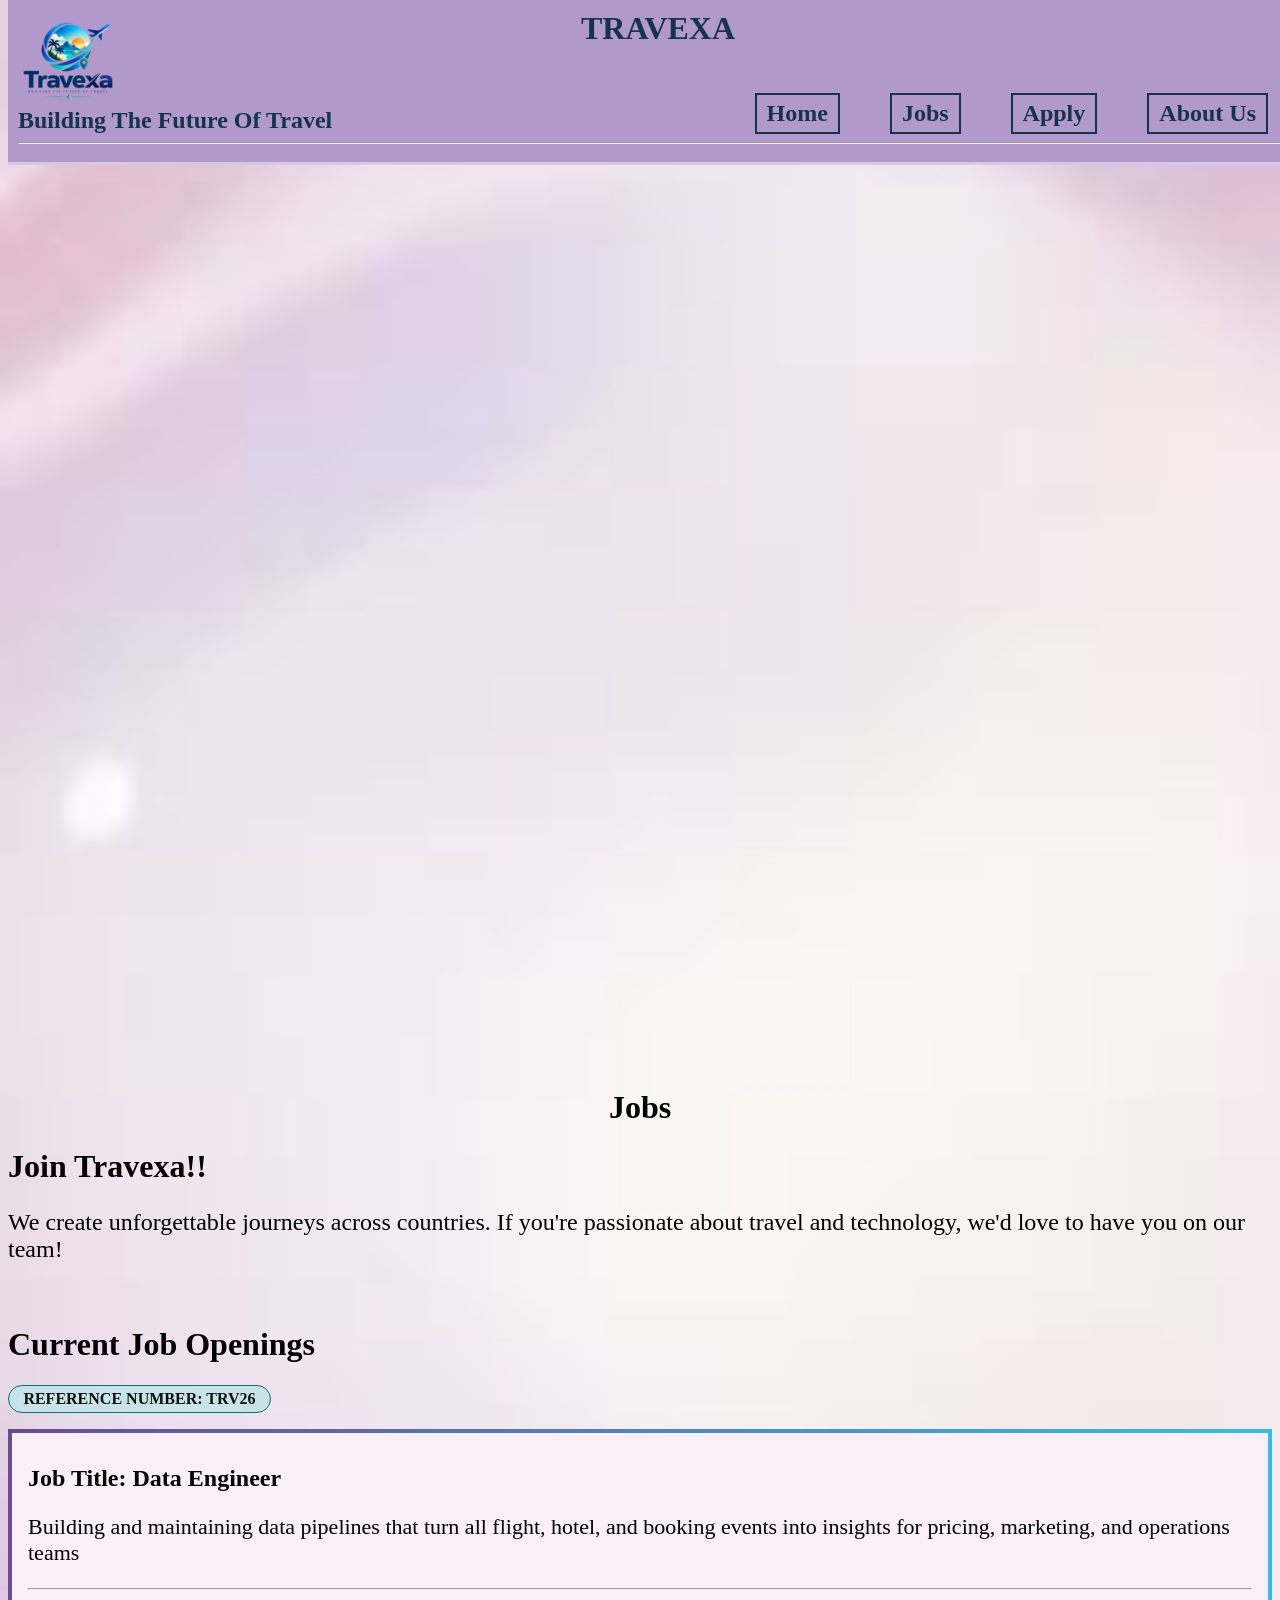
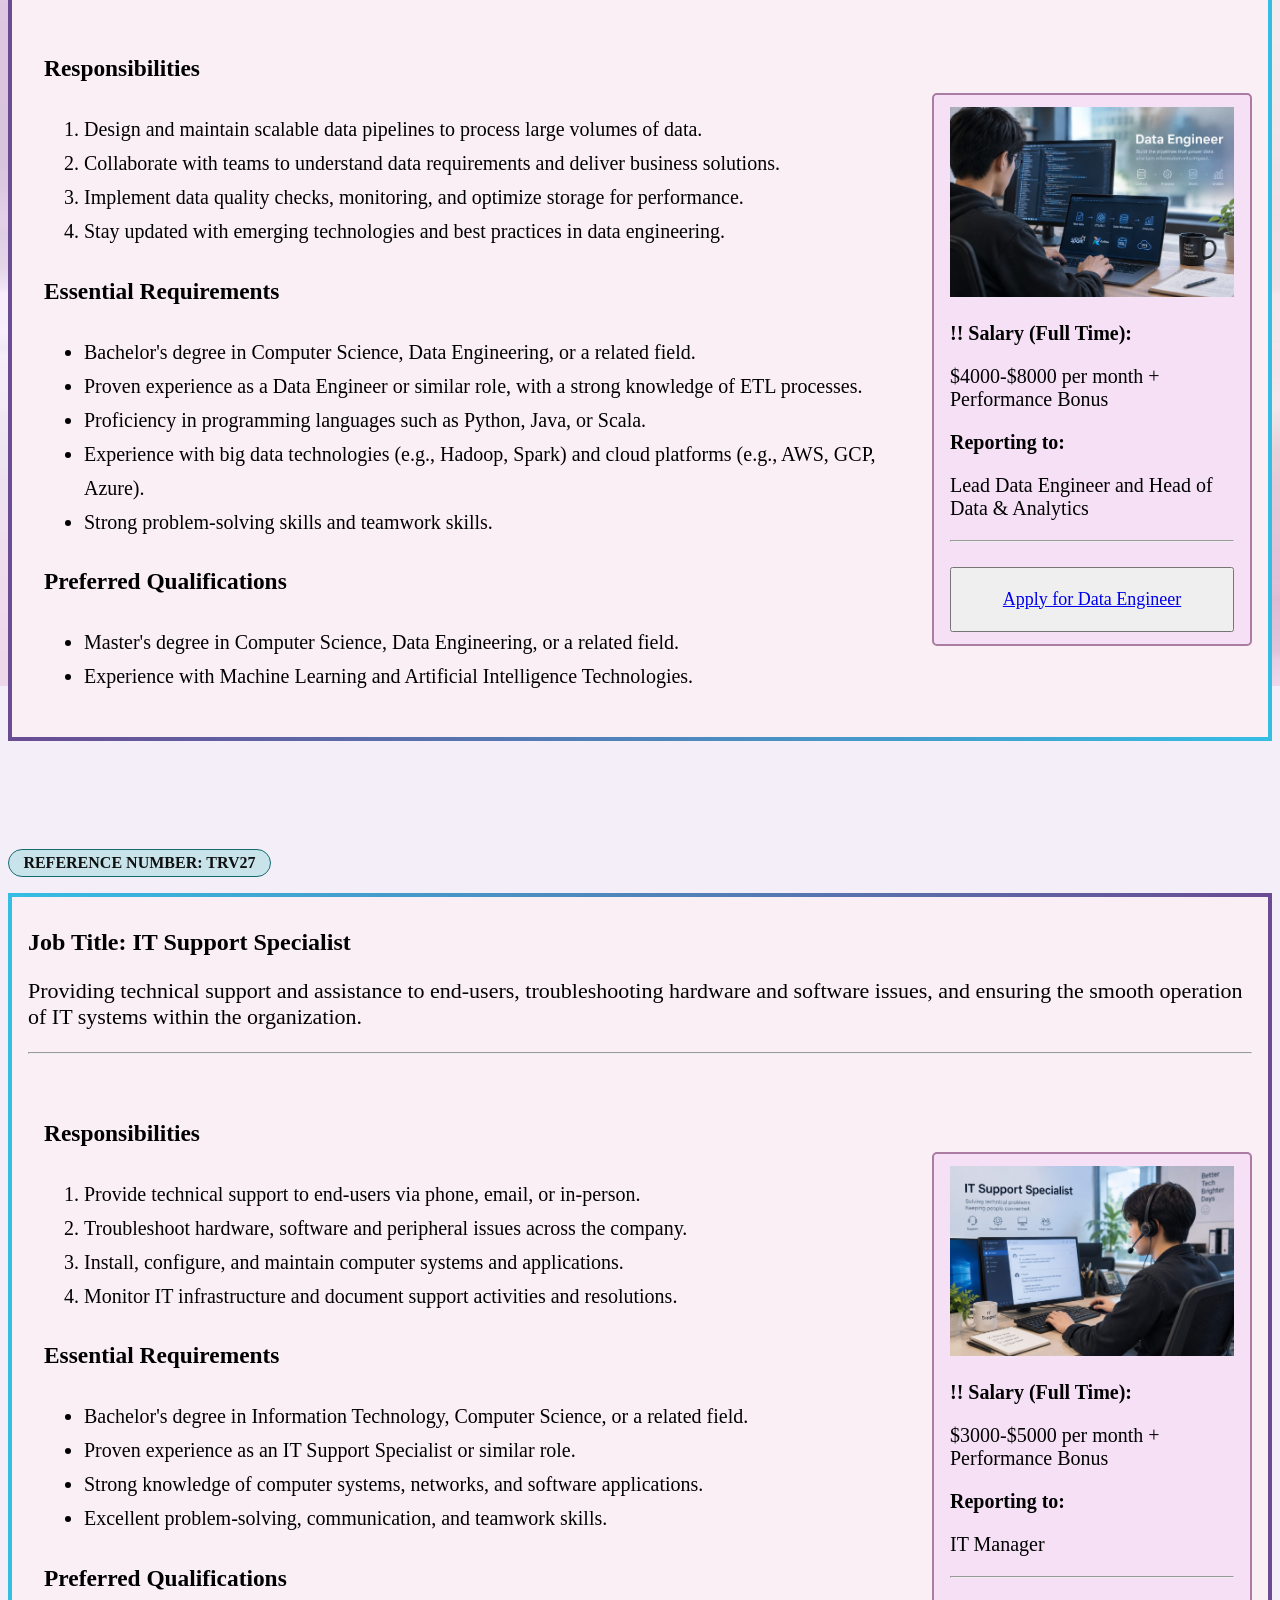
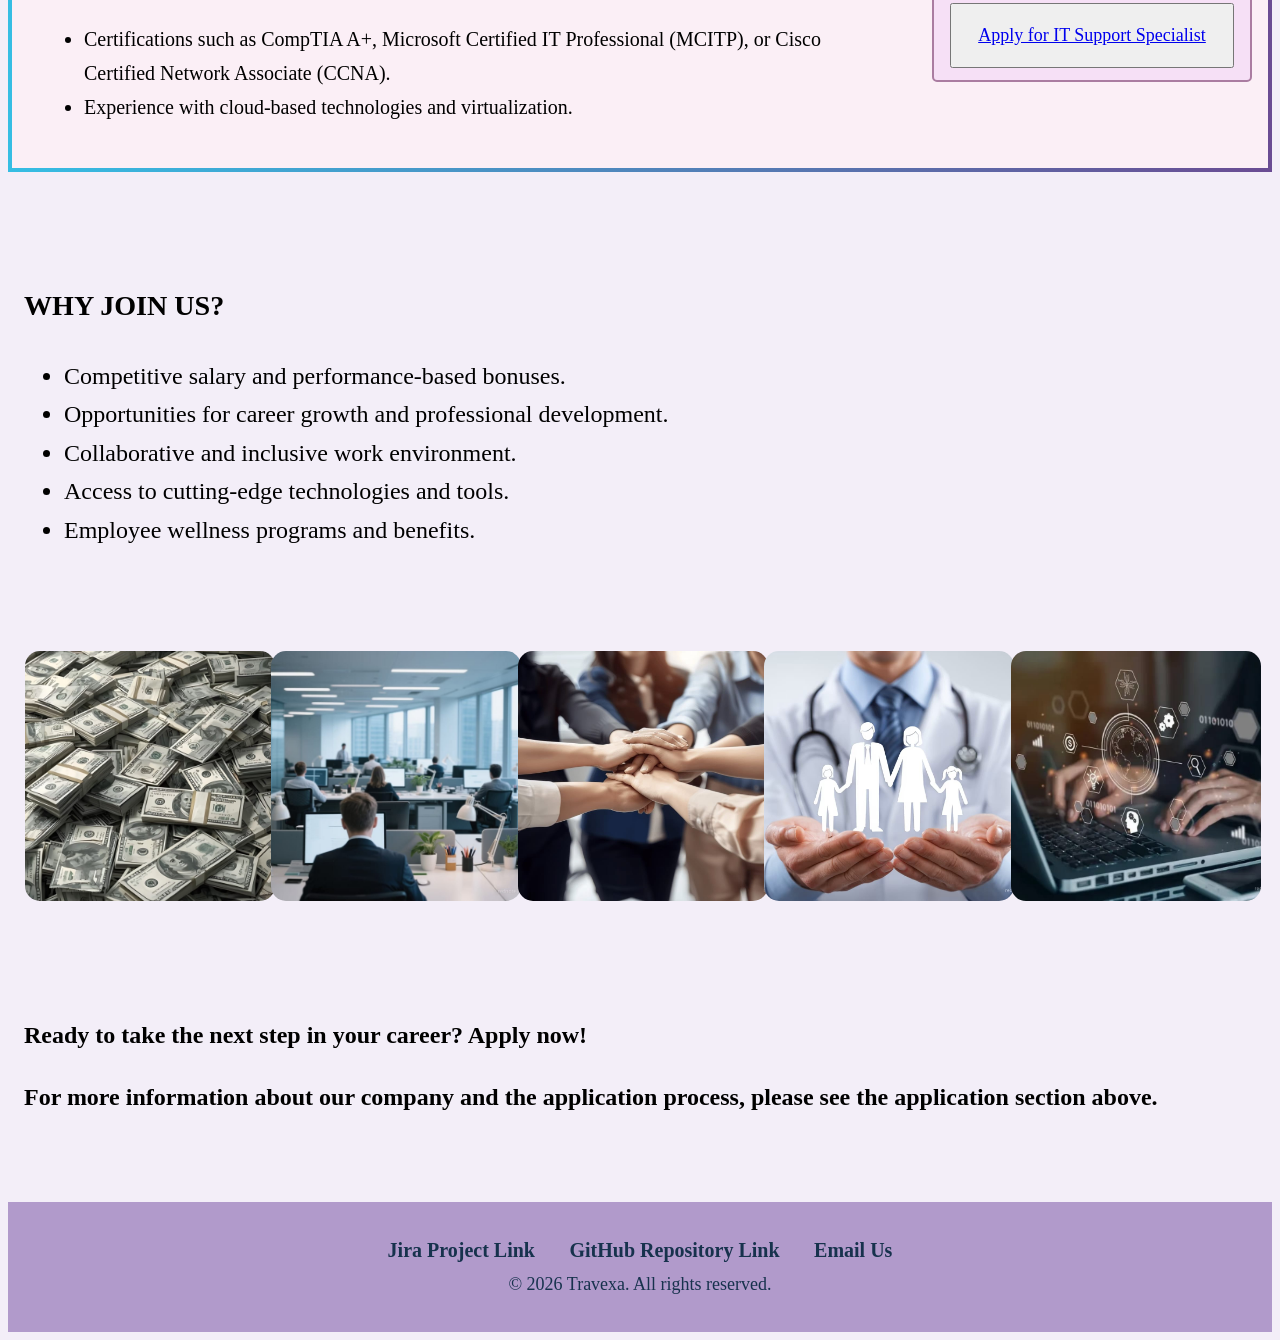
<file: jobs.html>
<!DOCTYPE html> 
<html lang="en">
<head>
    <link href="styles.css" rel="stylesheet">
    <meta charset="UTF-8">
    <meta name="description" content="Creating a website for a Travel & Tourism Technology Company">
    <meta name="keywords" content="reference number, job title, salary, responsibilities, requirements">
    <meta name="author" content="Soo Kian Meng, Pang Hui Xin, Jarome Loo, Lee Xiao Yan">
    <title>Web Technology Project Group Assignment</title>
    <style>
        .jobs {
            font-family:"Arial", sans-serif;
            background-image:url(Images/jobbackground.jpg);
            background-repeat:no-repeat;
            background-size:cover;
            background-attachment: fixed;
        }

        table img{
                border-radius: 15px;
        }
    </style>
</head>

<body class="jobs">
    <header>
        <div id="headerAlignTop">
            <img src="Images/Company Logo.png" alt="TRAVEXA Logo" width="100" height="100">
            <h1>TRAVEXA</h1>
        </div>
        <div id="headerAlignBottom">
            <h2>Building The Future Of Travel</h2>
            <nav>
                <a href="index.html">Home</a>
                <a href="jobs.html">Jobs</a>
                <a href="apply.html">Apply</a>
                <a href="about.html">About Us</a>
            </nav>
        </div>
        <hr>
    </header>

    <section class="jobimages"></section>
    <h1 style="text-align: center;"><strong>Jobs</strong></h1>
    <h1>Join Travexa!!</h1>
    <p style="font-size: 24px;">We create unforgettable journeys across countries. If you're passionate about travel and technology, we'd love to have you on our team!</p>
    <br>
    <h1>Current Job Openings</h1>
    
    <section class="job-posting">
        <div class="pill">Reference Number: TRV26</div>
        <div class="accent-bar">
            <h2><strong>Job Title: Data Engineer</strong></h2>
            <p style="font-size: 22px;">Building and maintaining data pipelines that turn all flight, hotel, and booking events into insights for pricing, marketing, and operations teams</p>
        <hr>
            
            <div class="main-content">
                <div class="accent-bar3">
                <h3 >Responsibilities</h3>
                <ol >
                    <li>Design and maintain scalable data pipelines to process large volumes of data.</li>
                    <li>Collaborate with teams to understand data requirements and deliver business solutions.</li>
                    <li>Implement data quality checks, monitoring, and optimize storage for performance.</li>
                    <li>Stay updated with emerging technologies and best practices in data engineering.</li>
                </ol>
                <h3 >Essential Requirements</h3>
                <ul >
                    <li>Bachelor's degree in Computer Science, Data Engineering, or a related field.</li>
                    <li>Proven experience as a Data Engineer or similar role, with a strong knowledge of ETL processes.</li>
                    <li>Proficiency in programming languages such as Python, Java, or Scala.</li>
                    <li>Experience with big data technologies (e.g., Hadoop, Spark) and cloud platforms (e.g., AWS, GCP, Azure).</li>
                    <li>Strong problem-solving skills and teamwork skills.</li>
                </ul>
                <h3 >Preferred Qualifications</h3>
                <ul >
                    <li>Master's degree in Computer Science, Data Engineering, or a related field.</li>
                    <li>Experience with Machine Learning and Artificial Intelligence Technologies.</li>
                </ul>
                </div>

                <aside class="accent-bar2">
                    <img src="Images/engineer.jpg" alt="Data Engineer" style=" width:100%;">
                    <p><strong>!! Salary (Full Time): </strong></p>
                    <p>$4000-$8000 per month + Performance Bonus</p>
                    <p><strong>Reporting to: </strong></p>
                    <p>Lead Data Engineer and Head of Data & Analytics</p>
                    <hr>
                    <button style="margin-top:15px; padding: 20px; width:100%; font-size:18px;"><a href="apply.html">Apply for Data Engineer</a></button>
                </aside>
            </div>
        </div>
    </section>
    <br><br><br><br><br><br>
    
    <section class="job-posting">
        <div class="pill">Reference Number: TRV27</div>
        <div class="accent-bar4">
            <h2><strong>Job Title: IT Support Specialist</strong></h2>
            <p style="font-size: 22px;">Providing technical support and assistance to end-users, troubleshooting hardware and software issues, and ensuring the smooth operation of IT systems within the organization.</p>
        <hr>
            <div class="main-content">
                <div class="accent-bar3">
                <h3>Responsibilities</h3>
                <ol>
                    <li>Provide technical support to end-users via phone, email, or in-person.</li>
                    <li>Troubleshoot hardware, software and peripheral issues across the company.</li>
                    <li>Install, configure, and maintain computer systems and applications.</li>
                    <li>Monitor IT infrastructure and document support activities and resolutions.</li>
                </ol>
                <h3>Essential Requirements</h3>
                <ul>
                    <li>Bachelor's degree in Information Technology, Computer Science, or a related field.</li>
                    <li>Proven experience as an IT Support Specialist or similar role.</li>
                    <li>Strong knowledge of computer systems, networks, and software applications.</li>
                    <li>Excellent problem-solving, communication, and teamwork skills.</li>
                </ul>
                <h3>Preferred Qualifications</h3>
                 <ul>
                    <li>Certifications such as CompTIA A+, Microsoft Certified IT Professional (MCITP), or Cisco Certified Network Associate (CCNA).</li>
                    <li>Experience with cloud-based technologies and virtualization.</li>
                </ul>
                </div>

                <aside class="accent-bar2">
                    <img src="Images/itspecialist.jpg" alt="IT Specialist" style=" width:100%;">
                    <p><strong>!! Salary (Full Time): </strong></p>
                    <p>$3000-$5000 per month + Performance Bonus</p>
                    <p><strong>Reporting to:</strong></p> 
                    <p>IT Manager</p>
                    <hr>
                    <button style="margin-top:15px; padding: 20px; width:100%; font-size:18px;"><a href="apply.html">Apply for IT Support Specialist</a></button>
                </aside>
                </div>
            </div>
        </div>
    </section>
    <br><br><br><br>
        
        <div class="accent-bar5">
            <h3><strong>WHY JOIN US?</strong></h3>
            <ul>
                <li>Competitive salary and performance-based bonuses.</li>
                <li>Opportunities for career growth and professional development.</li>
                <li>Collaborative and inclusive work environment.</li>
                <li>Access to cutting-edge technologies and tools.</li>
                <li>Employee wellness programs and benefits.</li>
            </ul>
            <br><br>
            <table>
                <tr>
                    <td><img src="Images/job.jpg" alt="job" width="250" height="250"></td>
                    <td><img src="Images/job2.jpg" alt="job2" width="250" height="250"></td>
                    <td><img src="Images/job5.jpg" alt="job5" width="250" height="250"></td>
                    <td><img src="Images/job3.jpg" alt="job3" width="250" height="250"></td>
                    <td><img src="Images/job4.jpg" alt="job4" width="250" height="250"></td>
                </tr>
            </table>
        <br><br>
        <p><strong>Ready to take the next step in your career? Apply now!</strong></p>
        <p><strong>For more information about our company and the application process, please see the application section above.</strong></p>
        </div>

    <footer>
        <p>
            <a href="https://jaromeloojingtao.atlassian.net/jira/software/projects/C1WTG8/boards/2?filter=&groupBy=none">Jira Project Link</a>
            <a href="https://github.com/106728599/COS10026-Group-Assignment.git">GitHub Repository Link</a>
            <a href="mailto:travexa@gmail.com">Email Us</a>
        </p>
        <p>&copy; 2026 Travexa. All rights reserved.</p>
    </footer>
</body>
</html>
</file>
<file: styles.css>
*{
  font-family: "Times New Roman", Times, serif;
}

/* MAKE BODY CONTENT START FROM RIGHT BELOW HEADER*/
body {
    padding-top: 160px;
    background-color: #F3EEF8;
}

/* HEADER */
header {
    background-color: #B19ACB;
    color: #17324D;
    padding: 10px;
    border-bottom: 3px solid #D8C8E8;
    position: fixed;
    top: 0;
    width: 100%;
    z-index: 999;
}

/* MAKE LOGO AND COMPANY NAME IN ONE LINE */
#headerAlignTop {
    position: relative;
    text-align: center;
}

#headerAlignTop h1 {
    margin: 0;
    text-align: center;
}

#headerAlignTop img {
    position: absolute;
    left: 0;
    top: 0;
}

/* MAKE SLOGAN AND NAV BAR IN ONE LINE */
#headerAlignBottom {
    display: flex;
    align-items: center;
}

#headerAlignBottom h2 {
    margin: 60px 0 0 0;
}

header h1 {
    text-align: center;
    margin: 0;
    color: #17324D;
}

header h2 {
  color: #17324D;
  margin: 8px 0 20px;
}

header nav {
    display: flex;
    font-size: 1.5em;
    margin-right: 30px;
    gap: 50px;
    margin-left: auto;
    margin-top: auto;
}

header nav a {
    color: #17324D;
    text-decoration: none;
    font-weight: bold;
    border: 2px solid #17324D;
    padding: 5px 10px;
    
}

header nav a:hover {
    color: #D8C8E8;
}

/* IMAGES IN INDEX */
.images {
    height: 100vh;
    width:100%;
    background-size: cover;
    background-position: center;
    animation:changePhotoCountry 20s infinite;
}

/* MAKE IMAGES CHANGE EVERY 4 SEC */
@keyframes changePhotoCountry {
    0%, 20% {background-image:url("Images/Index Background.jpg");}
    21%, 40% {background-image:url("Images/Greece.jpg");}
    41%, 60% {background-image:url("Images/China.jpg");}
    61%, 80% {background-image:url("Images/Japan.jpg");}
    81%, 100% {background-image:url("Images/Korea.jpg");}
}

/* TABLE IN INDEX */
table{
    font-size:1.2em;
    width: 100%;
    table-layout: fixed;
    border-collapse: collapse; 
}

td {
    width: 20%;
    text-align: center; 
}

th {
    text-align: center;
    font-size: 24px
}

/* CSS IN JOBS */
 .pill {
    display: inline-block;
    background: #c9e3ea;
    color: #0f1011;
    font-weight: 600;
    padding: 0.25rem 0.9rem;
    border-radius: 999px;
    border: 1px solid #156c70;
    text-transform: uppercase;
    font-size: 1 rem;
}
       
.accent-bar{
    background-color: rgb(251, 239, 246);
    padding: 12px 1rem;
    border: 4px solid;
    border-image: linear-gradient(to right,#6a4c93,#35bde3)1;
    margin-top: 1rem;
}

.accent-bar2{
    background-color: rgb(246, 224, 246);
    padding: 12px 1rem;
    border-radius: 5px;
    border: 2px solid #aa7ca1;
    margin-top: 1rem;
    font-size:20px;
    width: 25%;
    float:right;
}

.accent-bar3{    
    padding: 12px 1rem;
    border-radius: 5px;
    margin-top: 1rem;
    width:75%;
    font-size: 20px;
    line-height: 1.7;
}

.main-content{
    display:flex;
    gap:20px;
    align-items:center;
}

            
.accent-bar4{
    background-color: rgb(251, 239, 246);
    padding: 12px 1rem;
    border: 4px solid;
    border-image: linear-gradient(to right,#35bde3,#6a4c93)1;
    margin-top: 1rem;
}
            
.accent-bar5{
    padding: 12px 1rem;
    line-height: 1.6;
    font-size: 24px;
}

/* IMAGES IN JOBS */
.jobimages {
    height: 100vh;
    background-size: cover;
    background-position:center;
    animation:changePhoto 16s infinite;
}

/* MAKE IMAGES CHANGE EVERY 4 SEC */
@keyframes changePhoto {
    0%, 25% {background-image:url("Images/jobimage.jpg");}
    26%, 50% {background-image:url("Images/jobimage2.jpg");}
    51%, 75% {background-image:url("Images/jobimage3.jpg");}
    76%, 100% {background-image:url("Images/jobimage4.jpg");}
}


/* FORM IN APPLY */
form {
    background-color: #FFFFFF;
    padding: 30px;
    margin: 30px auto;
    border: 1px solid #D8C8E8;
    max-width: 900px;
    font-size: 1.2em;
}

legend{
    color: #6F568E;
    font-size: 24px;
    padding: 0 10px;
}

/* SELECT EVERY p INSIDE FORM AND FIELDSET*/
form fieldset > p {
    display: grid;
    grid-template-columns: 120px auto;
    gap: 15px;
    align-items: center;
    margin: 15px 0;
}

.skillList {
    display: flex; 
    align-items: center;
    gap: 10px;
}

.otherSkillsRow {
    display: flex;
    flex-direction: column;
    align-items: flex-start;
}

form fieldset legend {
    color: #6F568E;
    font-size: 18px;
    font-weight: bold;
}

form fieldset input[type="radio"] {
    margin-right: 8px;
}

form fieldset fieldset > p {
    display: inline;
    margin-right: 20px;
}

form input[type="text"],
form input[type="date"],
form input[type="email"],
form input[type="tel"],
form select,
form textarea {
    width: 100%;
    padding: 10px;
    border: 1px solid #D8C8E8;
    border-radius: 6px;
    box-sizing: border-box;
    font-size: 15px;
}

form input:focus,
form select:focus,
form textarea:focus {
    outline: none;
    border: 2px solid #9B82BB;
}

form textarea {
    width: 100%;
    padding: 10px;
    border: 1px solid #D8C8E8;
    border-radius: 6px;
    box-sizing: border-box;
    font-size: 15px;
    min-height: 120px;
    resize: vertical;
}

form input[type="submit"],
form input[type="reset"] {
    padding: 12px 25px;
    border: none;
    border-radius: 6px;
    font-size: 15px;
    font-weight: bold;
    cursor: pointer;
    margin-right: 10px;
    margin-top: 10px;
}

form input[type="submit"] {
    background-color: #be9ceb;
    color: #17324D;
}

form input[type="reset"] {
    background-color: #D8C8E8;
    color: #17324D;
}

form input[type="submit"]:hover,
form input[type="reset"]:hover {
    opacity: 0.85;
}

form input[type="checkbox"] {
    margin-right: 8px;
}

form fieldset {
    border: 1px solid #D8C8E8;
    padding: 20px;
}

form p {
    line-height: 1.5;
}

form label{
    font-weight: bold;
}

/* STEPS IN APPLY */
.apply {
    height: 100vh;
    background-size: cover;
    background-position: center;
    animation:changePhotoApply 12s infinite;
}

@keyframes changePhotoApply {
    0%, 33% {background-image:url("Images/apply_pic1.jpeg");}
    34%, 66% {background-image:url("Images/apply_pic2.jpeg");}
    67%, 100% {background-image:url("Images/apply_pic3.jpeg");}
}

.apply-banner {
    width: 100%;
    height: 180px;
    object-fit: cover;
    display: block;
    margin: 0;
}

.steps {
    background-image: url("Images/apply_background.jpeg");
    background-size: cover;
    background-position:center;
    padding: 40px;
    margin: 0;
}

.steps h2 {
    color: #17324D;
    text-align: center;
    margin-bottom: 30px;
}

.step1,
.step2,
.step3,
.step4 {
    background-color: #FFFFFF;
    padding: 20px 25px;
    margin: 15px auto;
    max-width: 750px;
    border-left: 5px solid #17324D;
    box-shadow: 0 4px 12px #D5D5D5;
}

.step1 h3,
.step2 h3,
.step3 h3,
.step4 h3 {
    color: #17324D;
    margin-top: 0;
}

.step1 p,
.step2 p,
.step3 p,
.step4 p {
    color: #555555;
    line-height: 1.5;
}

.apply-intro {
    width: fit-content;
    margin: auto;
    padding: 15px 25px;
    background-color: #E8DDF0;
    border: 2px solid #B19ACB;
    border-radius: 10px;
}

.apply-intro h2 {
    margin: 0;
    color: #444444;
    font-size: 20px;
}

/* ABOUT */
body.about {
    padding-top: 0;
    background-image: url("Images/about_background.jpeg");
    background-size: cover;
    background-position: center;
    background-attachment: fixed;
}

body.about > img {
    width: 100%;
    height: auto;
    display: block;
    margin-top: 160px;
}

body.about h2#contact {
    color: #000000 !important;
    text-align: center;
}

.about > h2 {
    text-align: center;
}


/* GROUP'S INFORMATION */
#groupTitle {
    font-size: 24px;
    text-align: center;
    color: #000000;
    margin-top: 35px;
    margin-bottom: 20px;
}

#information {
    width: 65%;
    margin: 20px auto 35px;
    padding: 30px 40px;
    background-color: #FCFAF7;
    border: 3px solid #6F879B;
    border-radius: 15px;
    box-sizing: border-box;
}

#information li {
    margin: 8px 0;
    font-size: 18px;
}

#information ol {
    margin: 0;
    padding-left: 25px;
}

#information > ol > li {
    margin: 12px 0;
    padding: 13px 18px;
    background-color: #FFFFFF;
    border-left: 4px solid #B19ACB;
    border-radius: 8px;
    font-size: 17px;
}

#information > ol > li:nth-child(1),
#information > ol > li:nth-child(2) {
    font-weight: bold;
    color: #6F5B8E;
}

#information > ol > li:nth-child(3) {
    color: #333333;
}

#information ul {
    margin-top: 10px;
    padding-left: 25px;
}

#information ul li {
    margin: 8px 0;
    padding: 6px 10px;
    background-color: #FBF9FC;
    font-size: 16px;
}


/* GROUP MEMBER'S INFORMATION */
#members {
    width: 90%;
    margin: 30px auto;
}

#members dt {
    background-color: #ADA6C5;
    color: #1F4E6D;
    font-size: 20px;
    font-weight: bold;
    padding: 14px 25px;
    border-radius: 10px 10px 0 0;
    width: 90%;
    margin-left: auto;
    margin-right: auto;
    box-sizing: border-box;
}

#members dd {
    background-color: #f5f0fa;
    margin: 0;
    padding: 10px 20px;
    border-left: 2px solid #B19ACB;
    border-right: 2px solid #B19ACB;
}

#members dt:not(:first-of-type) {
    margin-top: 25px;
}

.studentID {
    color: #6F5B8E;
    font-weight: bold;
}

.memberContent {
    display: flex;
    align-items: center;
    padding: 25px 30px;
    width: 90%;
    margin: 0 auto 30px;
    box-sizing: border-box;
    background-color: #FFFFFF;
    border-left: 2px solid #B19ACB;
    border-right: 2px solid #B19ACB;
    border-bottom: 2px solid #B19ACB;
    border-radius: 0 0 10px 10px;
    box-shadow: 0 3px 8px #D5D5D5;
}

.memberContent img {
    width: 140px;
    height: 140px;
    border-radius: 50%;
    object-fit: cover;
    margin-right: 30px;
}

.memberText {
    flex: 1;
}

.memberText dd {
    margin-bottom: 10px;
    line-height: 1.5;
}

/* FUN FACT ABOUT OUR GROUP MEMBERS */
#funfact {
    width: 90%;
    margin: 35px auto 45px;
}

#funfact table {
    width: 100%;
    border-collapse: collapse;
    background-color: #FFFFFF;
    border: 2px solid #9AAEB8;
    border-radius: 12px;
    overflow: hidden;
}

#funfact caption {
    margin-bottom: 15px;
    color: #5F7482;
    font-size: 22px;
    font-weight: bold;
}

#funfact th {
    padding: 16px;
    background-color: #92acbd;
    color: #143c57;
    border: 1px solid #AFC0C8;
    font-size: 18px;
}

#funfact td {
    padding: 16px;
    text-align: center;
    border: 1px solid #D6DEE2;
    font-size: 16px;
    color: #444444;
}

#funfact tr:nth-child(even) {
    background-color: #F5F8F9;
}

#funfact tr:hover {
    background-color: #E2EDF0;
}

#funfact td:first-child {
    font-weight: bold;
    color: #6F5B8E;
}

/* OUR COMPANY'S CONTACT NUMBER */
#contactInfo {
    display: flex;
    justify-content: center;
    gap: 30px;
    margin: 30px 0;
}

.contactNumber {
    width: 250px;
    padding: 20px;
    text-align: center;
    background-color: #f5f0fa;
    border: 2px solid #B19ACB;
    border-radius: 15px;
    box-shadow: 0 4px 8px black;
}

#contact + h3 {
    width: 40%;
    margin: 30px auto;
    padding: 18px 25px;
    background-color: #D9E2E8;
    border: 2px solid #71899A;
    border-radius: 12px;
    color: #000000;
    text-align: center;
    box-sizing: border-box;
}

/* GROUP PHOTO */
#groupPhoto {
    width: 85%;
    margin: 30px auto 50px;
    padding: 35px;
    background-color: #FFFFFF;
    border: 2px solid #B19ACB;
    border-radius: 12px;
    display: flex;
    align-items: center;
    gap: 45px;
    box-shadow: 0 4px 10px #D5D5D5;
    box-sizing: border-box;
}

.groupText {
    width: 40%;
}

.groupText h3 {
    color: #6F5B8E;
    font-size: 30px;
    margin-top: 0;
    margin-bottom: 20px;
}

.groupText p {
    color: #555555;
    font-size: 18px;
    line-height: 1.7;
    margin-bottom: 18px;
}

#groupPhoto figure {
    width: 60%;
    margin: 0;
    text-align: center;
    border: 2px solid #B19ACB;
    border-radius: 10px;
    box-sizing: border-box;
}

#groupPhoto img {
    width: 100%;
    height: auto;
    border-radius: 8px;
}

#groupPhoto figcaption {
    margin-top: 12px;
    color: #6F5B8E;
    font-size: 18px;
    font-weight: bold;
}

/* ACKNOWLEDGEMENT */
#acknowledgement {
    width: 80%;
    margin: 30px auto 45px;
    padding: 30px 40px;
    background-color: #E8DDF0;
    border: 2px solid #B19ACB;
    border-left: 6px solid #7F96A3;
    border-radius: 12px;
    box-shadow: 0 3px 8px #D8DEE1;
    box-sizing: border-box;
}

#acknowledgement p {
    margin: 0;
    color: #444444;
    font-size: 17px;
    line-height: 1.7;
    text-align: center;
}

/* HOMETOWN MAP */
#hometownMap {
    width: 75%;
    margin: 35px auto 50px;
    padding: 10px;
    background-color: #FFFFFF;
    border: 2px solid #B19ACB;
    border-radius: 12px;
    box-shadow: 0 4px 10px #D5D5D5;
    box-sizing: border-box;
}

#hometownMap img {
    width: 100%;
    height: auto;
    display: block;
    border-radius: 8px;
}

/* FOR PHONE OR TABLET VIEW */
@media screen and (max-width: 768px) {
    header {
        padding: 15px 20px;
    }

    header nav {
        gap: 15px;
        font-size: 1em;
        margin-right: 20px;
        flex-wrap: wrap;
    }

    form {
        width: 90%;
        padding: 20px;
    }

    form textarea {
        min-width: 0;
    }

    #groupPhoto {
        flex-direction: column;
    }

    .groupText {
        width: 100%;
    }

    #groupPhoto figure {
        width: 100%;
    }

    .memberContent {
        flex-direction: column;
        text-align: center;
    }

    .memberContent img {
        margin-right: 0;
        margin-bottom: 20px;
    }
}

/* FOOTER */
footer {
    background-color: #B19ACB;
    color: #17324D;
    text-align: center;
    padding: 25px 20px;
    margin-top: 50px;
    font-family: Arial, sans-serif;
}

footer a {
    color: #17324D;
    text-decoration: none;
    margin: 0 15px;
    font-weight: bold;
    font-size: 20px;
}

footer a:hover {
    color: #D8C8E8;
    text-decoration: underline;
}

footer p {
    margin: 12px 0;
    font-size: 18px;
}
</file>
